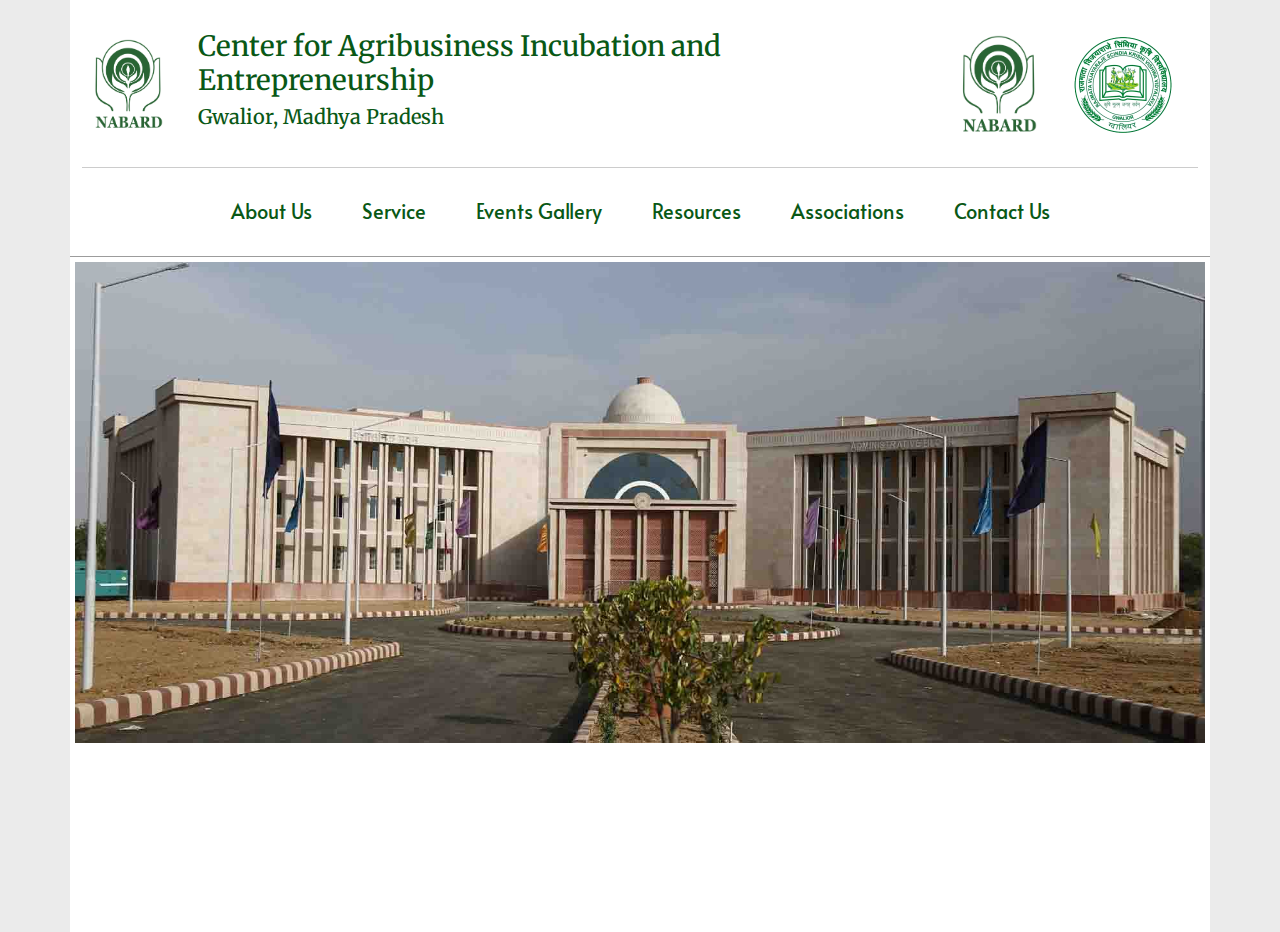
<file: index.html>
<!DOCTYPE html>
<html lang="en">

<head>
    <meta charset="UTF-8">
    <meta http-equiv="X-UA-Compatible" content="IE=edge">
    <meta name="viewport" content="width=device-width, initial-scale=1.0">
    <title>CAIE | Center for Agribusiness Incubation and Entrepreneurship</title>
    <link href="css/mystyles.css" rel="stylesheet" type="text/css">
    <link href="bootstrap/css/bootstrap.min.css" rel="stylesheet">
    <link rel="stylesheet" href="https://pro.fontawesome.com/releases/v5.10.0/css/all.css"
        integrity="sha384-AYmEC3Yw5cVb3ZcuHtOA93w35dYTsvhLPVnYs9eStHfGJvOvKxVfELGroGkvsg+p" crossorigin="anonymous" />
</head>

<body>
    <header class="container">
        <div class="logo-heading">
            <section>
                <div class="logo">
                    <a href="index.html"><img src="Image/NABARD.png"></a>
                </div>
                <div class="heading">
                    <h3>Center for Agribusiness Incubation and Entrepreneurship</h3>
                    <h5>Gwalior, Madhya Pradesh</h5>
                </div>
            </section>
            <section>
                <div class="logo">
                    <img src="Image/NABARD.png" alt="NABARD">
                </div>
                <div class="logo">
                    <img src="Image/rvskvv.png" alt="RVSKVV">
                </div>
            </section>
        </div>
        <nav class="navbar navbar-expand-lg">
            <button class="navbar-toggler" type="button" data-bs-toggle="collapse" data-bs-target="#navbarNavAltMarkup"
                aria-controls="navbarNavAltMarkup" aria-expanded="false" aria-label="Toggle navigation">
                <i class="fas fa-bars"></i>
            </button>
            <div class="collapse navbar-collapse" id="navbarNavAltMarkup">
                <div class="navbar-nav">
                    <a class="nav-links" href="about.html">About Us</a>
                    <a class="nav-links" href="service.html">Service</a>
                    <a class="nav-links" href="events-gallery.html">Events Gallery</a>
                    <a class="nav-links" href="resources.html">Resources</a>
                    <a class="nav-links" href="associations.html">Associations</a>
                    <a class="nav-links" href="contact-us.html">Contact Us</a>
                </div>
            </div>
        </nav>
    </header>
    <main class="container">
        <div class="image-holder">
            <img src="Image/university.jpg" width="100%" height="auto">
        </div>
    </main>

    <script src="https://code.jquery.com/jquery-3.6.0.min.js"
        integrity="sha256-/xUj+3OJU5yExlq6GSYGSHk7tPXikynS7ogEvDej/m4=" crossorigin="anonymous"></script>
    <script src="js/main.js"></script>
    <script src="bootstrap/js/bootstrap.min.js"></script>
</body>

</html>
</file>
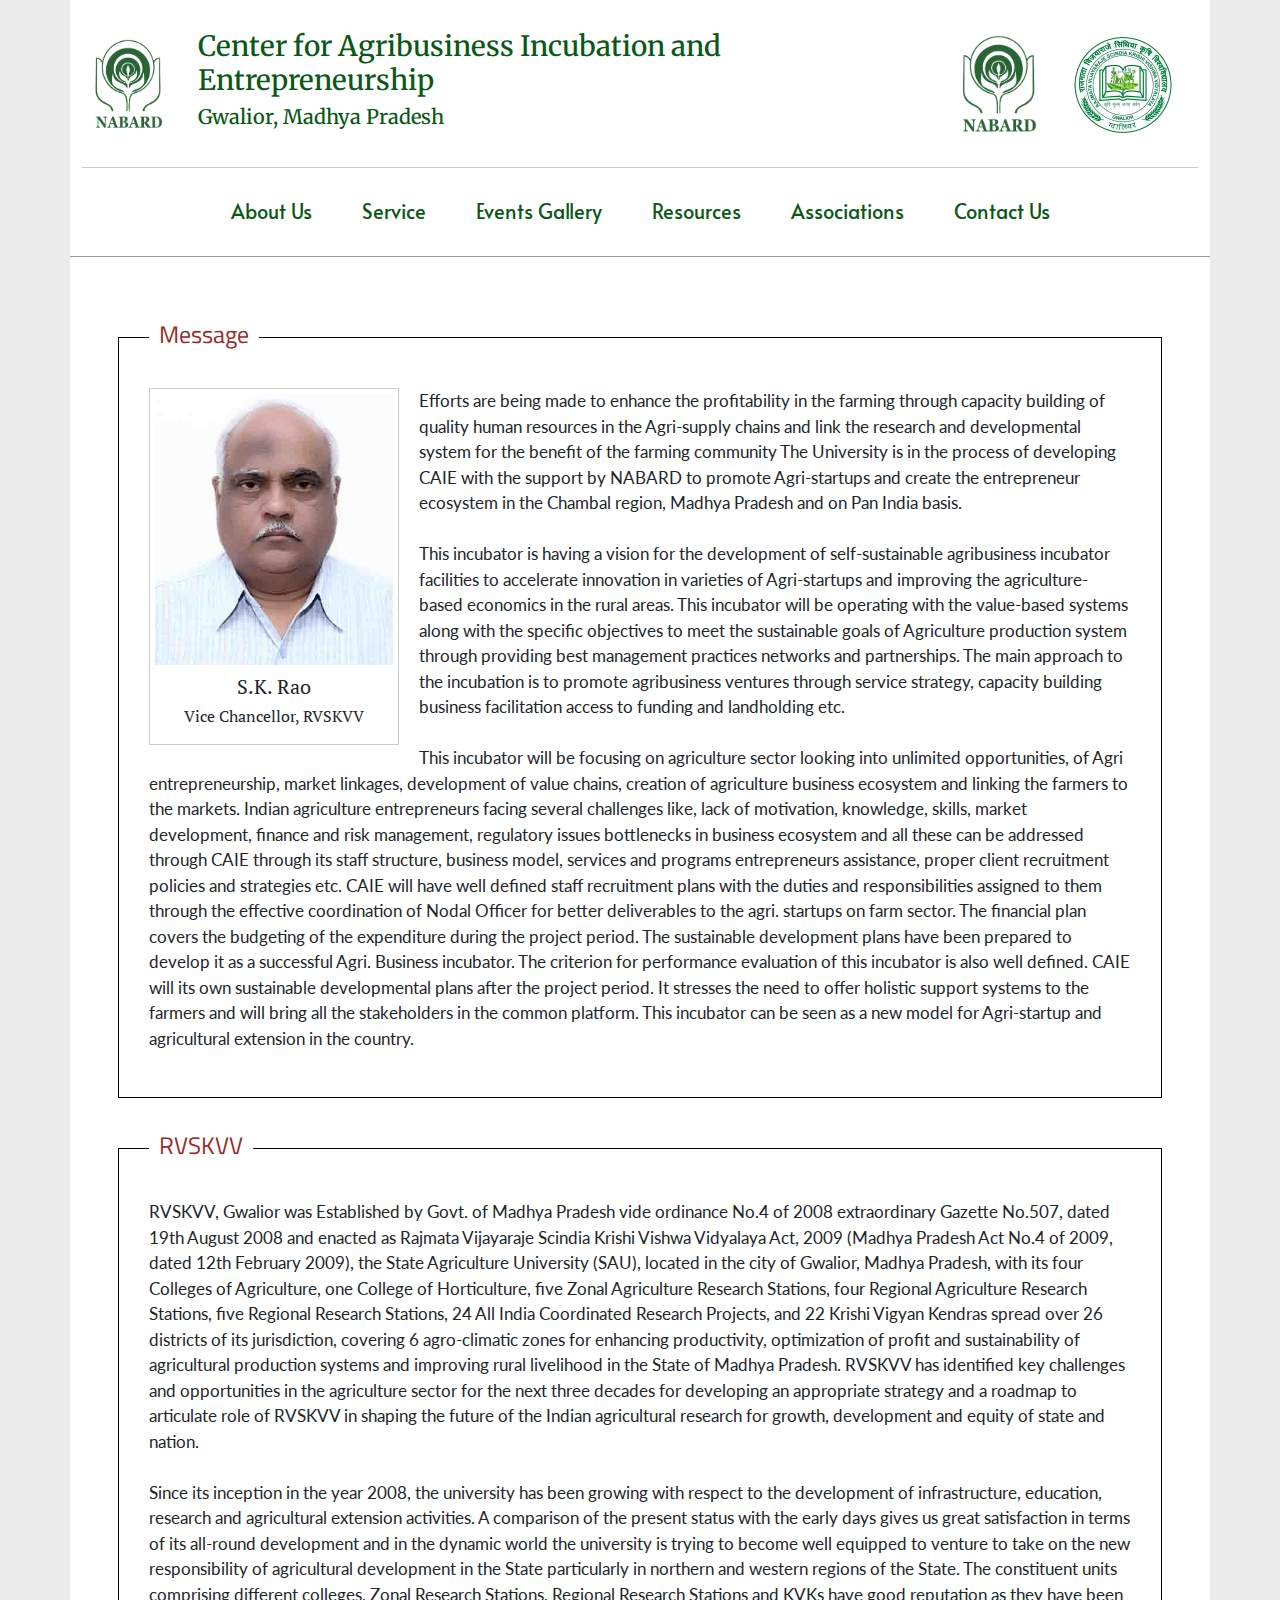
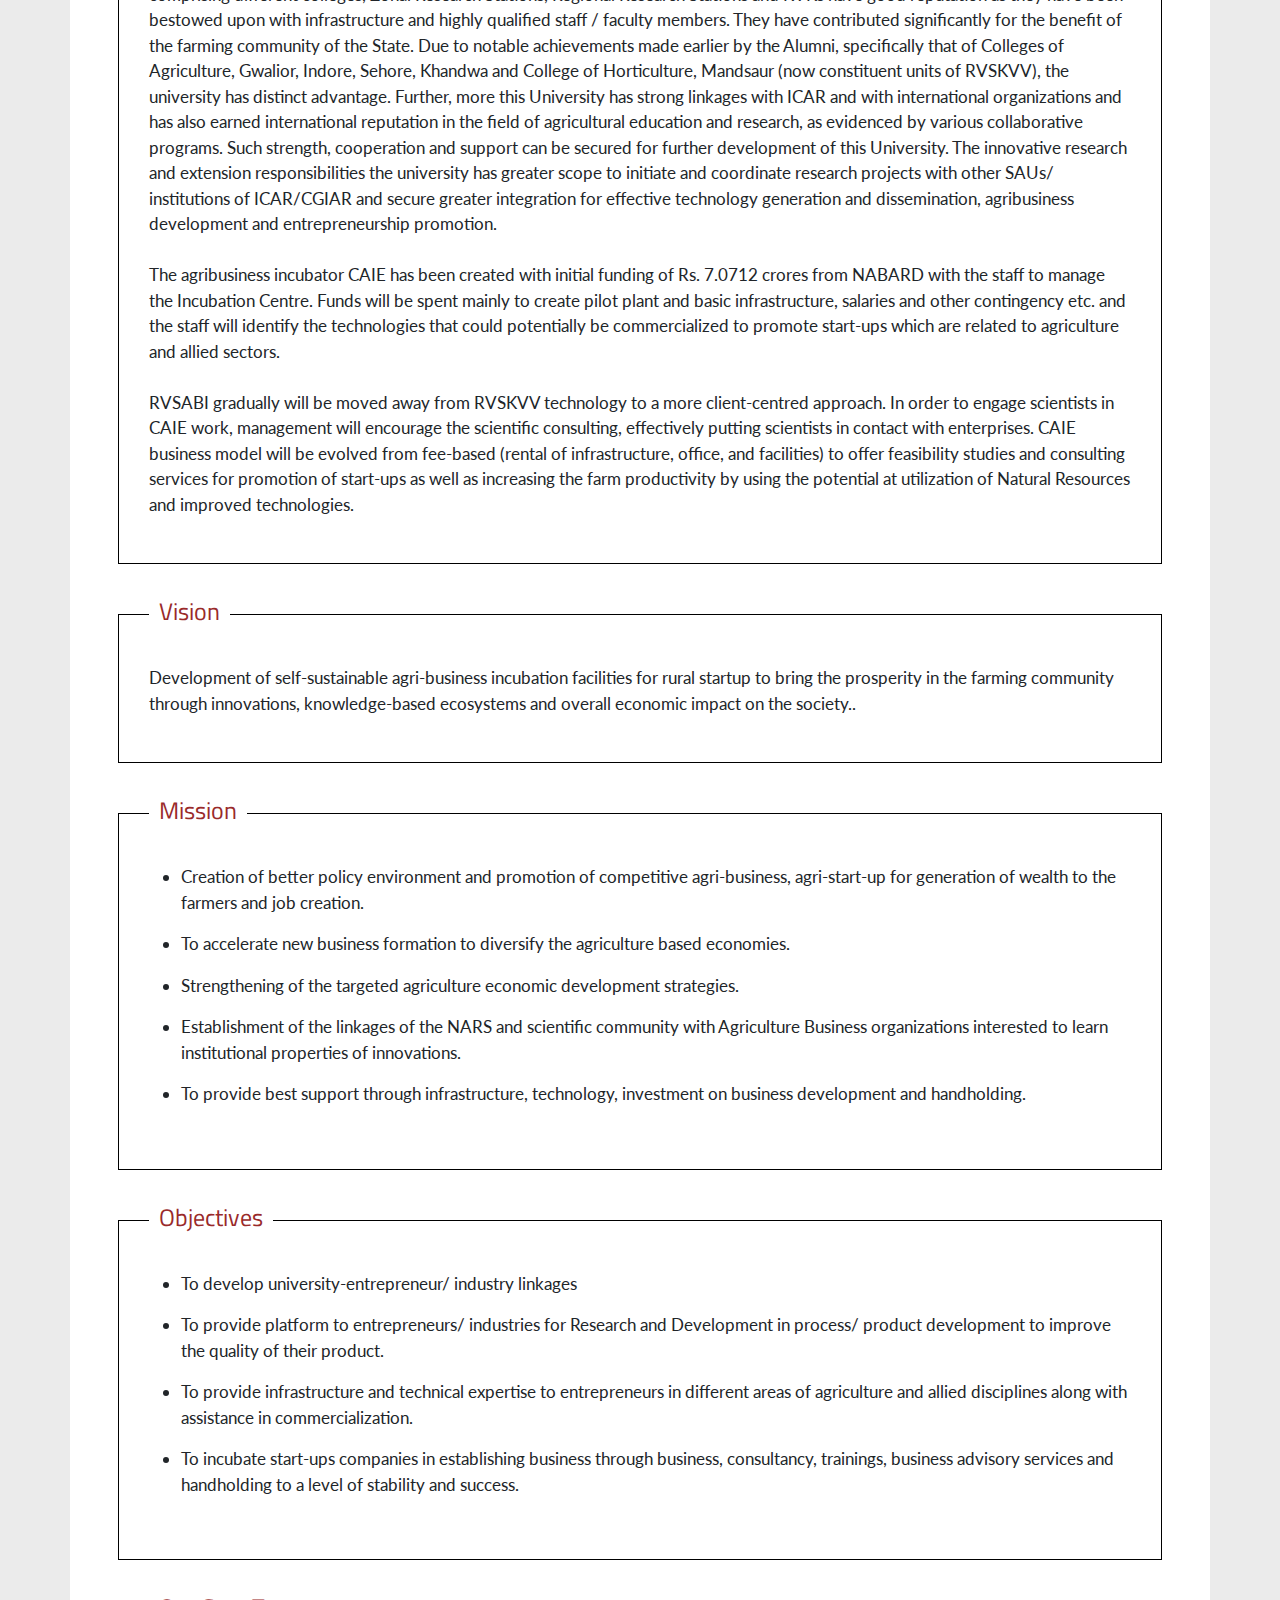
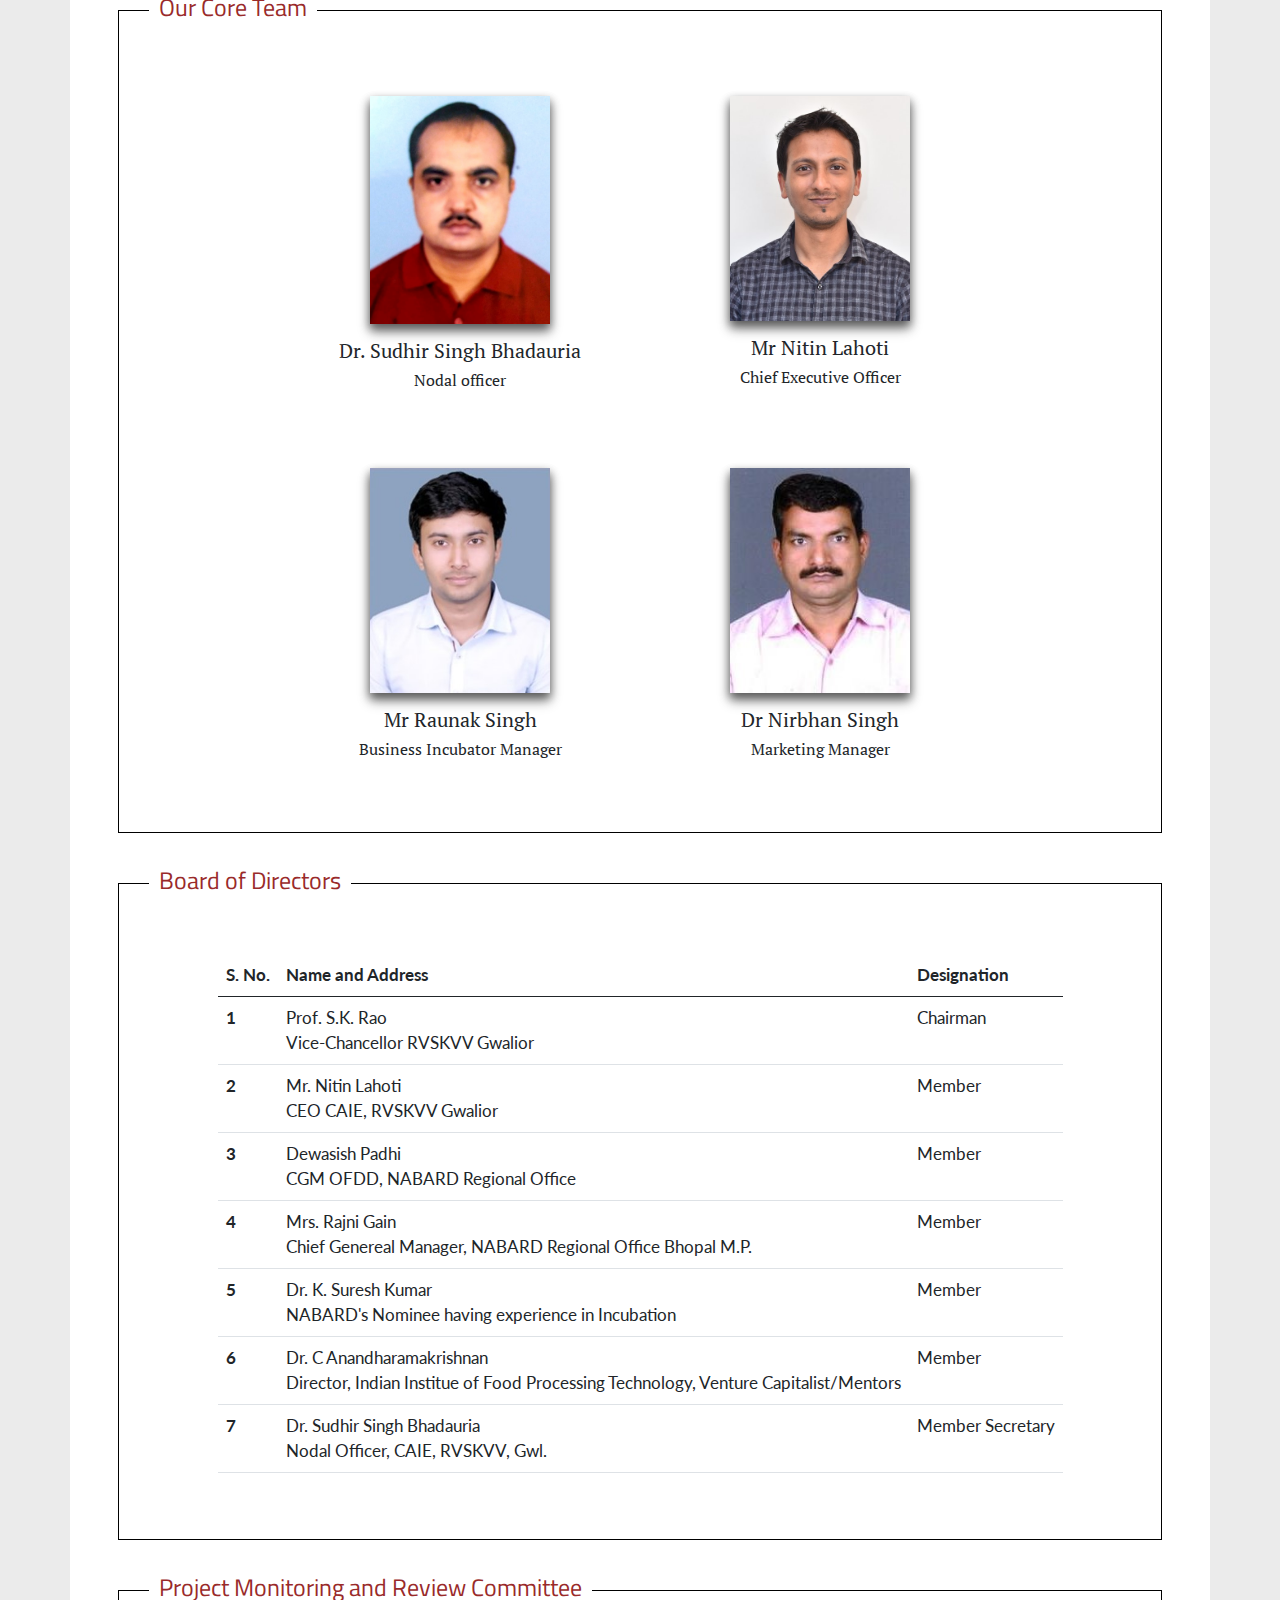
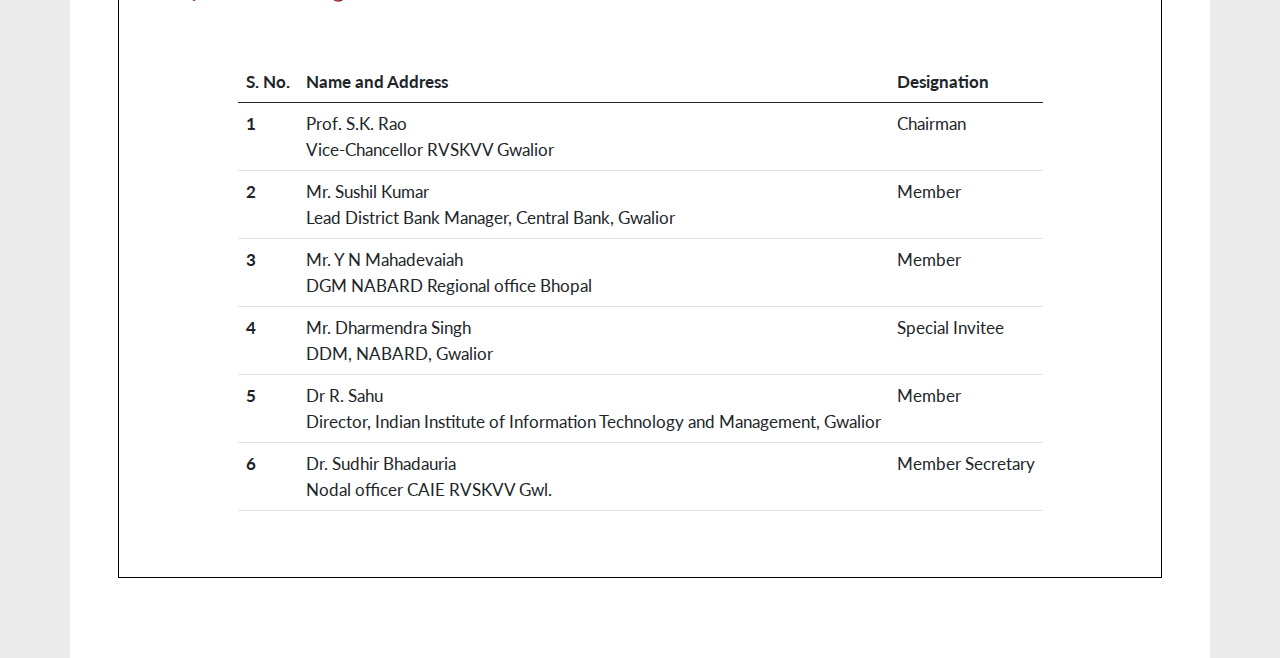
<file: about.html>
<!DOCTYPE html>
<html lang="en">

<head>
    <meta charset="UTF-8">
    <meta http-equiv="X-UA-Compatible" content="IE=edge">
    <meta name="viewport" content="width=device-width, initial-scale=1.0">
    <title>CAIE | About Us</title>
    <link href="css/mystyles.css" rel="stylesheet" type="text/css">
    <link href="css/common.css" rel="stylesheet">
    <link href="css/about.css" rel="stylesheet">
    <link href="bootstrap/css/bootstrap.min.css" rel="stylesheet">
    <link rel="stylesheet" href="https://pro.fontawesome.com/releases/v5.10.0/css/all.css"
        integrity="sha384-AYmEC3Yw5cVb3ZcuHtOA93w35dYTsvhLPVnYs9eStHfGJvOvKxVfELGroGkvsg+p" crossorigin="anonymous" />
</head>

<body>
    <header class="container">
        <div class="logo-heading">
            <section>
                <div class="logo">
                    <a href="index.html"><img src="Image/NABARD.png"></a>
                </div>
                <div class="heading">
                    <h3>Center for Agribusiness Incubation and Entrepreneurship</h3>
                    <h5>Gwalior, Madhya Pradesh</h5>
                </div>
            </section>
            <section>
                <div class="logo">
                    <img src="Image/NABARD.png" alt="NABARD">
                </div>
                <div class="logo">
                    <img src="Image/rvskvv.png" alt="RVSKVV">
                </div>
            </section>
        </div>
        <nav class="navbar navbar-expand-lg">
            <button class="navbar-toggler" type="button" data-bs-toggle="collapse" data-bs-target="#navbarNavAltMarkup"
                aria-controls="navbarNavAltMarkup" aria-expanded="false" aria-label="Toggle navigation">
                <i class="fas fa-bars"></i>
            </button>
            <div class="collapse navbar-collapse" id="navbarNavAltMarkup">
                <div class="navbar-nav">
                    <a class="nav-links" href="about.html">About Us</a>
                    <a class="nav-links" href="service.html">Service</a>
                    <a class="nav-links" href="events-gallery.html">Events Gallery</a>
                    <a class="nav-links" href="resources.html">Resources</a>
                    <a class="nav-links" href="associations.html">Associations</a>
                    <a class="nav-links" href="contact-us.html">Contact Us</a>
                </div>
            </div>
        </nav>
    </header>
    <main class="container">
        <div class="message common-style">
            <h4>Message</h4>
            <div class="image-card">
                <div class="image">
                    <img src="Image/VC_Photo.jpg" width="100%" height="auto">
                </div>
                <div class="image-content">
                    <h5>S.K. Rao</h5>
                    <h6>Vice Chancellor, RVSKVV</h6>
                </div>
            </div>
            <div class="content">
                <p>Efforts are being made to enhance the profitability in the farming through capacity building of
                    quality human resources in the Agri-supply chains and link the research and developmental system for
                    the benefit of the farming community The University is in the process of developing CAIE with the
                    support by NABARD to promote Agri-startups and create the entrepreneur ecosystem in the Chambal
                    region, Madhya Pradesh and on Pan India basis.<br><br>
                    This incubator is having a vision for the development of self-sustainable agribusiness incubator
                    facilities to accelerate innovation in varieties of Agri-startups and improving the
                    agriculture-based economics in the rural areas. This incubator will be operating with the
                    value-based systems along with the specific objectives to meet the sustainable goals of Agriculture
                    production system through providing best management practices networks and partnerships. The main
                    approach to the incubation is to promote agribusiness ventures through service strategy, capacity
                    building business facilitation access to funding and landholding etc.<br><br>
                    This incubator will be focusing on agriculture sector looking into unlimited opportunities, of Agri
                    entrepreneurship, market linkages, development of value chains, creation of agriculture business
                    ecosystem and linking the farmers to the markets. Indian agriculture entrepreneurs facing several
                    challenges like, lack of motivation, knowledge, skills, market development, finance and risk
                    management, regulatory issues bottlenecks in business ecosystem and all these can be addressed
                    through CAIE through its staff structure, business model, services and programs entrepreneurs
                    assistance, proper client recruitment policies and strategies etc. CAIE will have well defined staff
                    recruitment plans with the duties and responsibilities assigned to them through the effective
                    coordination of Nodal Officer for better deliverables to the agri. startups on farm sector. The
                    financial plan covers the budgeting of the expenditure during the project period. The sustainable
                    development plans have been prepared to develop it as a successful Agri. Business incubator. The
                    criterion for performance evaluation of this incubator is also well defined. CAIE will its own
                    sustainable developmental plans after the project period. It stresses the need to offer holistic
                    support systems to the farmers and will bring all the stakeholders in the common platform. This
                    incubator can be seen as a new model for Agri-startup and agricultural extension in the country.
                </p>
            </div>
        </div>
        <div class="common-style">
            <h4>RVSKVV</h4>
            <p>RVSKVV, Gwalior was Established by Govt. of Madhya Pradesh vide ordinance No.4 of 2008 extraordinary
                Gazette No.507, dated 19th August 2008 and enacted as Rajmata Vijayaraje Scindia Krishi Vishwa Vidyalaya
                Act, 2009 (Madhya Pradesh Act No.4 of 2009, dated 12th February 2009), the State Agriculture University
                (SAU), located in the city of Gwalior, Madhya Pradesh, with its four Colleges of Agriculture, one
                College of Horticulture, five Zonal Agriculture Research Stations, four Regional Agriculture Research
                Stations, five Regional Research Stations, 24 All India Coordinated Research Projects, and 22 Krishi
                Vigyan Kendras spread over 26 districts of its jurisdiction, covering 6 agro-climatic zones for
                enhancing productivity, optimization of profit and sustainability of agricultural production systems and
                improving rural livelihood in the State of Madhya Pradesh. RVSKVV has identified key challenges and
                opportunities in the agriculture sector for the next three decades for developing an appropriate
                strategy and a roadmap to articulate role of RVSKVV in shaping the future of the Indian agricultural
                research for growth, development and equity of state and nation.<br><br>
                Since its inception in the year 2008, the university has been growing with respect to the development of
                infrastructure, education, research and agricultural extension activities. A comparison of the present
                status with the early days gives us great satisfaction in terms of its all-round development and in the
                dynamic world the university is trying to become well equipped to venture to take on the new
                responsibility of agricultural development in the State particularly in northern and western regions of
                the State. The constituent units comprising different colleges, Zonal Research Stations, Regional
                Research Stations and KVKs have good reputation as they have been bestowed upon with infrastructure and
                highly qualified staff / faculty members. They have contributed significantly for the benefit of the
                farming community of the State. Due to notable achievements made earlier by the Alumni, specifically
                that of Colleges of Agriculture, Gwalior, Indore, Sehore, Khandwa and College of Horticulture, Mandsaur
                (now constituent units of RVSKVV), the university has distinct advantage. Further, more this University
                has strong linkages with ICAR and with international organizations and has also earned international
                reputation in the field of agricultural education and research, as evidenced by various collaborative
                programs. Such strength, cooperation and support can be secured for further development of this
                University. The innovative research and extension responsibilities the university has greater scope to
                initiate and coordinate research projects with other SAUs/ institutions of ICAR/CGIAR and secure greater
                integration for effective technology generation and dissemination, agribusiness development and
                entrepreneurship promotion.<Br><br>
                The agribusiness incubator CAIE has been created with initial funding of Rs. 7.0712 crores from NABARD
                with the staff to manage the Incubation Centre. Funds will be spent mainly to create pilot plant and
                basic infrastructure, salaries and other contingency etc. and the staff will identify the technologies
                that could potentially be commercialized to promote start-ups which are related to agriculture and
                allied sectors.<br><br>
                RVSABI gradually will be moved away from RVSKVV technology to a more client-centred approach. In order
                to engage scientists in CAIE work, management will encourage the scientific consulting, effectively
                putting scientists in contact with enterprises. CAIE business model will be evolved from fee-based
                (rental of infrastructure, office, and facilities) to offer feasibility studies and consulting services
                for promotion of start-ups as well as increasing the farm productivity by using the potential at
                utilization of Natural Resources and improved technologies.
            </p>
        </div>
        <div class="common-style">
            <h4>Vision</h4>
            <p>Development of self-sustainable agri-business incubation facilities for rural startup to bring the
                prosperity in the farming community through innovations, knowledge-based ecosystems and overall economic
                impact on the society..</p>
        </div>
        <div class="common-style">
            <h4>Mission</h4>
            <ul>
                <li>
                    <p>Creation of better policy environment and promotion of competitive agri-business, agri-start-up
                        for generation of wealth to the farmers and job creation.</p>
                </li>
                <li>
                    <p>To accelerate new business formation to diversify the agriculture based economies.</p>
                </li>
                <li>
                    <p>Strengthening of the targeted agriculture economic development strategies.</p>
                </li>
                <li>
                    <p>Establishment of the linkages of the NARS and scientific community with Agriculture Business
                        organizations interested to learn institutional properties of innovations.</p>
                </li>
                <li>
                    <p>To provide best support through infrastructure, technology, investment on business development
                        and handholding.</p>
                </li>
            </ul>
        </div>
        <div class="common-style">
            <h4>Objectives</h4>
            <ul>
                <li>
                    <p>To develop university-entrepreneur/ industry linkages</p>
                </li>
                <li>
                    <p>To provide platform to entrepreneurs/ industries for Research and Development in process/ product
                        development to improve the quality of their product.</p>
                </li>
                <li>
                    <p>To provide infrastructure and technical expertise to entrepreneurs in different areas of
                        agriculture and allied disciplines along with assistance in commercialization.</p>
                </li>
                <li>
                    <p>To incubate start-ups companies in establishing business through business, consultancy,
                        trainings, business advisory services and handholding to a level of stability and success.</p>
                </li>
            </ul>
        </div>
        <div class="common-style">
            <h4>Our Core Team</h4>
            <!-- <h3 class="mb-3">Board of Directors/Governing Body</h3> -->
            <div class="main-core-team">
                <div class="core-team">
                    <section class="member-image">
                        <img src="Image/Core Team Pictures/SSB.png">
                    </section>
                    <section class="member-description">
                        <h5>Dr. Sudhir Singh Bhadauria</h5>
                        <h6>Nodal officer</h6>
                    </section>
                </div>
                <div class="core-team">
                    <section class="member-image">
                        <img src="Image/Core Team Pictures/NL.JPG">
                    </section>
                    <section class="member-description">
                        <h5>Mr Nitin Lahoti</h5>
                        <h6>Chief Executive Officer</h6>
                    </section>
                </div>
                <div class="w-100"> </div>
                <div class="core-team">
                    <section class="member-image">
                        <img src="Image/Core Team Pictures/RS.jpg">
                    </section>
                    <section class="member-description">
                        <h5>Mr Raunak Singh</h5>
                        <h6>Business Incubator Manager</h6>
                    </section>
                </div>
                <div class="core-team">
                    <section class="member-image">
                        <img src="Image/Core Team Pictures/NS.jpg">
                    </section>
                    <section class="member-description">
                        <h5>Dr Nirbhan Singh</h5>
                        <h6>Marketing Manager</h6>
                    </section>
                </div>
            </div>
        </div>
        <div class="common-style">
            <h4>Board of Directors</h4>
            <!-- <h3 class="mt-5 mb-3">General Body</h3> -->
            <div style="padding: 20px 5vw;">
                <table class="table">
                    <thead>
                        <tr>
                            <th scope="col">S. No.</th>
                            <th scope="col">Name and Address</th>
                            <th scope="col">Designation</th>
                        </tr>
                    </thead>
                    <tbody>
                        <tr>
                            <th scope="row">1</th>
                            <td>Prof. S.K. Rao<br>Vice-Chancellor RVSKVV Gwalior
                            </td>
                            <td>Chairman</td>
                        </tr>
                        <tr>
                            <th scope="row">2</th>
                            <td>Mr. Nitin Lahoti<br>CEO CAIE, RVSKVV Gwalior</td>
                            <td>Member</td>
                        </tr>
                        <tr>
                            <th scope="row">3</th>
                            <td>Dewasish Padhi<br> CGM OFDD, NABARD Regional Office</td>
                            <td>Member</td>
                        </tr>
                        <tr>
                            <th scope="row">4</th>
                            <td>Mrs. Rajni Gain<br>Chief Genereal Manager, NABARD Regional Office Bhopal M.P.
                            </td>
                            <td>Member</td>
                        </tr>
                        <tr>
                            <th scope="row">5</th>
                            <td>Dr. K. Suresh Kumar<br>
                                NABARD's Nominee having experience in Incubation
                            </td>
                            <td>Member</td>
                        </tr>
                        <tr>
                            <th scope="row">6</th>
                            <td>Dr. C Anandharamakrishnan<br>
                                Director, Indian Institue of Food Processing Technology, Venture Capitalist/Mentors
                            </td>
                            <td>Member</td>
                        </tr>
                        <tr>
                            <th scope="row">7</th>
                            <td>Dr. Sudhir Singh Bhadauria<br>Nodal Officer, CAIE, RVSKVV, Gwl.
                            </td>
                            <td>Member Secretary</td>
                        </tr>
                    </tbody>
                </table>
            </div>
        </div>
        <div class="common-style">
            <h4>Project Monitoring and Review Committee</h4>
            <div style="padding: 20px 5vw;">
                <table class="table">
                    <thead>
                        <tr>
                            <th scope="col">S. No.</th>
                            <th scope="col">Name and Address</th>
                            <th scope="col">Designation</th>
                        </tr>
                    </thead>
                    <tbody>
                        <tr>
                            <th scope="row">1</th>
                            <td>Prof. S.K. Rao<br>Vice-Chancellor RVSKVV Gwalior
                            </td>
                            <td>Chairman</td>
                        </tr>
                        <tr>
                            <th scope="row">2</th>
                            <td>Mr. Sushil Kumar<br>
                                Lead District Bank Manager, Central Bank, Gwalior
                            </td>
                            <td>Member</td>
                        </tr>
                        <tr>
                            <th scope="row">3</th>
                            <td>Mr. Y N Mahadevaiah<br>
                                DGM NABARD Regional office Bhopal
                            </td>
                            <td>Member</td>
                        </tr>
                        <tr>
                            <th scope="row">4</th>
                            <td>Mr. Dharmendra Singh<br>
                                DDM, NABARD, Gwalior
                            </td>
                            <td>Special Invitee</td>
                        </tr>
                        <tr>
                            <th scope="row">5</th>
                            <td>Dr R. Sahu<br>
                                Director, Indian Institute of Information Technology and Management, Gwalior
                            </td>
                            <td>Member</td>
                        </tr>
                        <tr>
                            <th scope="row">6</th>
                            <td>Dr. Sudhir Bhadauria<br>
                                Nodal officer CAIE RVSKVV Gwl.
                            </td>
                            <td>Member Secretary</td>
                        </tr>
                    </tbody>
                </table>
            </div>
        </div>
    </main>

    <script src="https://code.jquery.com/jquery-3.6.0.min.js"
        integrity="sha256-/xUj+3OJU5yExlq6GSYGSHk7tPXikynS7ogEvDej/m4=" crossorigin="anonymous"></script>
    <script src="bootstrap/js/bootstrap.min.js"></script>
    <script src="js/main.js"></script>
</body>

</html>
</file>
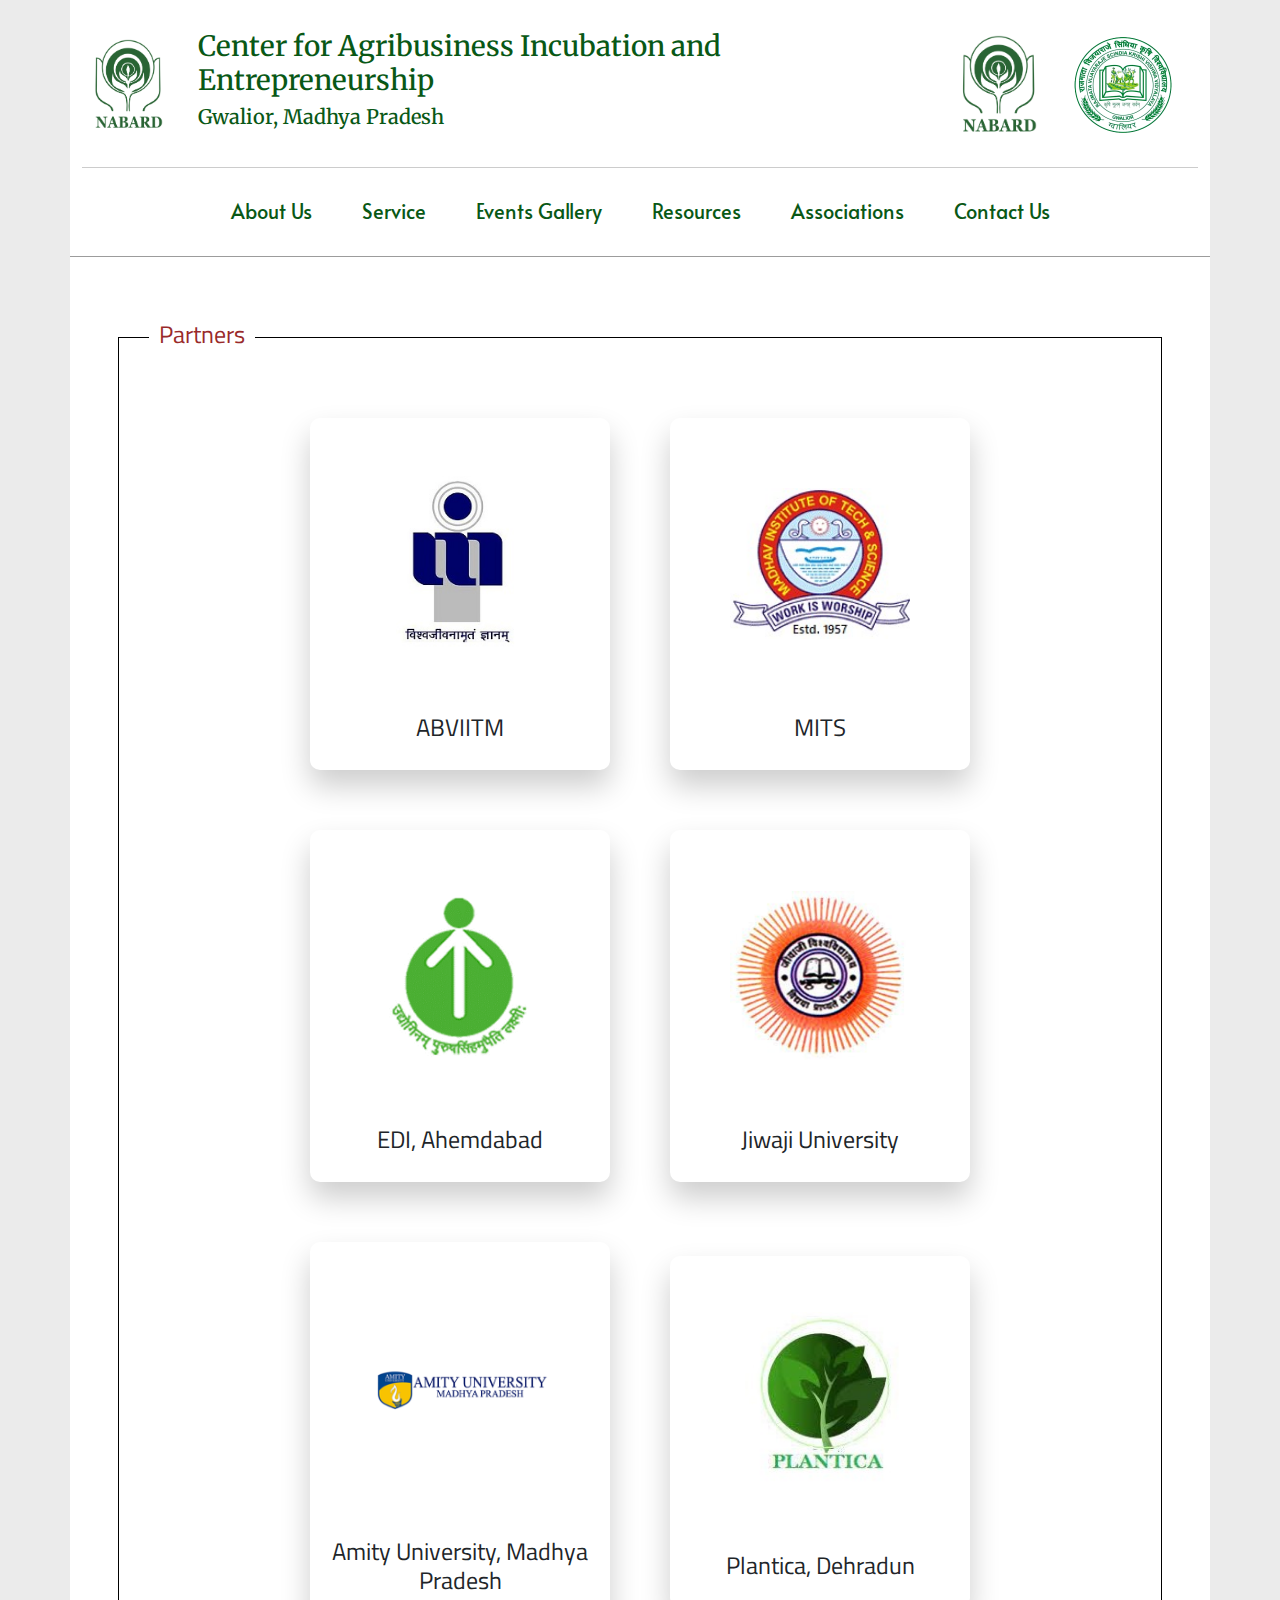
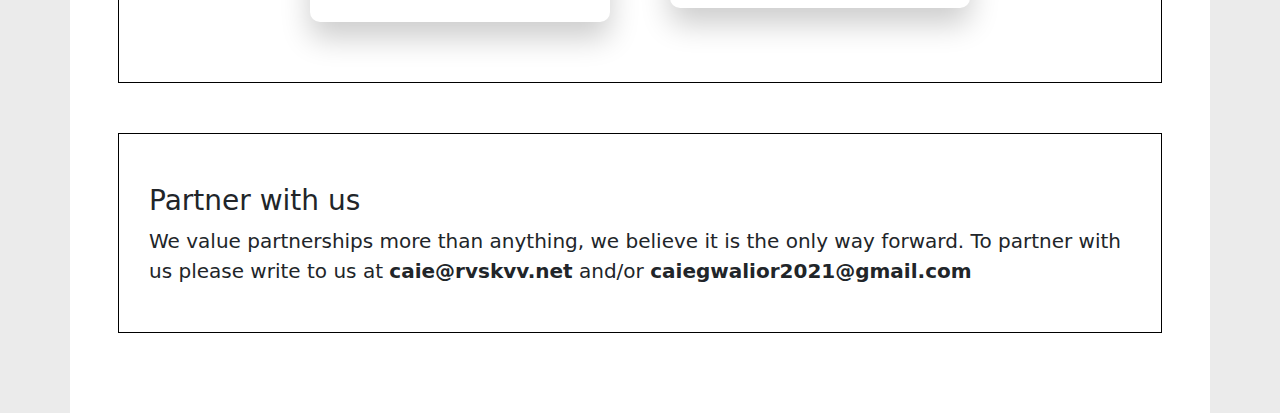
<file: associations.html>
<!DOCTYPE html>
<html lang="en">

<head>
    <meta charset="UTF-8">
    <meta http-equiv="X-UA-Compatible" content="IE=edge">
    <meta name="viewport" content="width=device-width, initial-scale=1.0">
    <title>CAIE | Association</title>
    <link href="css/mystyles.css" rel="stylesheet" type="text/css">
    <link href="css/common.css" rel="stylesheet">
    <link href="bootstrap/css/bootstrap.min.css" rel="stylesheet">
    <link href="css/association.css" rel="stylesheet">
    <link rel="stylesheet" href="https://pro.fontawesome.com/releases/v5.10.0/css/all.css"
        integrity="sha384-AYmEC3Yw5cVb3ZcuHtOA93w35dYTsvhLPVnYs9eStHfGJvOvKxVfELGroGkvsg+p" crossorigin="anonymous" />
</head>

<body>
    <header class="container">
        <div class="logo-heading">
            <section>
                <div class="logo">
                    <a href="index.html"><img src="Image/NABARD.png"></a>
                </div>
                <div class="heading">
                    <h3>Center for Agribusiness Incubation and Entrepreneurship</h3>
                    <h5>Gwalior, Madhya Pradesh</h5>
                </div>
            </section>
            <section>
                <div class="logo">
                    <img src="Image/NABARD.png" alt="NABARD">
                </div>
                <div class="logo">
                    <img src="Image/rvskvv.png" alt="RVSKVV">
                </div>
            </section>
        </div>
        <nav class="navbar navbar-expand-lg">
            <button class="navbar-toggler" type="button" data-bs-toggle="collapse" data-bs-target="#navbarNavAltMarkup"
                aria-controls="navbarNavAltMarkup" aria-expanded="false" aria-label="Toggle navigation">
                <i class="fas fa-bars"></i>
            </button>
            <div class="collapse navbar-collapse" id="navbarNavAltMarkup">
                <div class="navbar-nav">
                    <a class="nav-links" href="about.html">About Us</a>
                    <a class="nav-links" href="service.html">Service</a>
                    <a class="nav-links" href="events-gallery.html">Events Gallery</a>
                    <a class="nav-links" href="resources.html">Resources</a>
                    <a class="nav-links" href="associations.html">Associations</a>
                    <a class="nav-links" href="contact-us.html">Contact Us</a>
                </div>
            </div>
        </nav>
    </header>

    <main class="container">
        <div class="association-container common-style">
            <h4>Partners</h4>
            <div class="image-box">
                <div class="image">
                    <img src="Image/association/img-1.jpeg" alt="">
                </div>
                <div class="content">
                    <h4>ABVIITM</h4>
                </div>
            </div>
            <div class="image-box">
                <div class="image">
                    <img src="Image/association/img-2.jpg" alt="">
                </div>
                <div class="content">
                    <h4>MITS</h4>
                </div>
            </div>
            <div class="image-box">
                <div class="image">
                    <img src="Image/association/img-3.png" alt="">
                </div>
                <div class="content">
                    <h4>EDI, Ahemdabad</h4>
                </div>
            </div>
            <div class="image-box">
                <div class="image">
                    <img src="Image/association/img-4.jpg" alt="">
                </div>
                <div class="content">
                    <h4>Jiwaji University</h4>
                </div>
            </div>
            <div class="image-box">
                <div class="image">
                    <img src="Image/association/img-5.png" alt="">
                </div>
                <div class="content">
                    <h4>Amity University, Madhya Pradesh</h4>
                </div>
            </div>
            <div class="image-box">
                <div class="image">
                    <img src="Image/association/img-6.jpg" alt="">
                </div>
                <div class="content">
                    <h4>Plantica, Dehradun</h4>
                </div>
            </div>
        </div>
        <div class="common-style">
            <blockquote class="blockquote">
                <h3>Partner with us</h3>
                <p>We value partnerships more than anything, we believe it is the only way forward. To partner with us
                    please write to us at <strong>caie@rvskvv.net</strong> and/or
                    <strong>caiegwalior2021@gmail.com</strong>
                </p>
            </blockquote>
        </div>
    </main>

    <script src="https://code.jquery.com/jquery-3.6.0.min.js"
        integrity="sha256-/xUj+3OJU5yExlq6GSYGSHk7tPXikynS7ogEvDej/m4=" crossorigin="anonymous"></script>
    <script src="js/main.js"></script>
    <script src="bootstrap/js/bootstrap.min.js"></script>
</body>

</html>
</file>
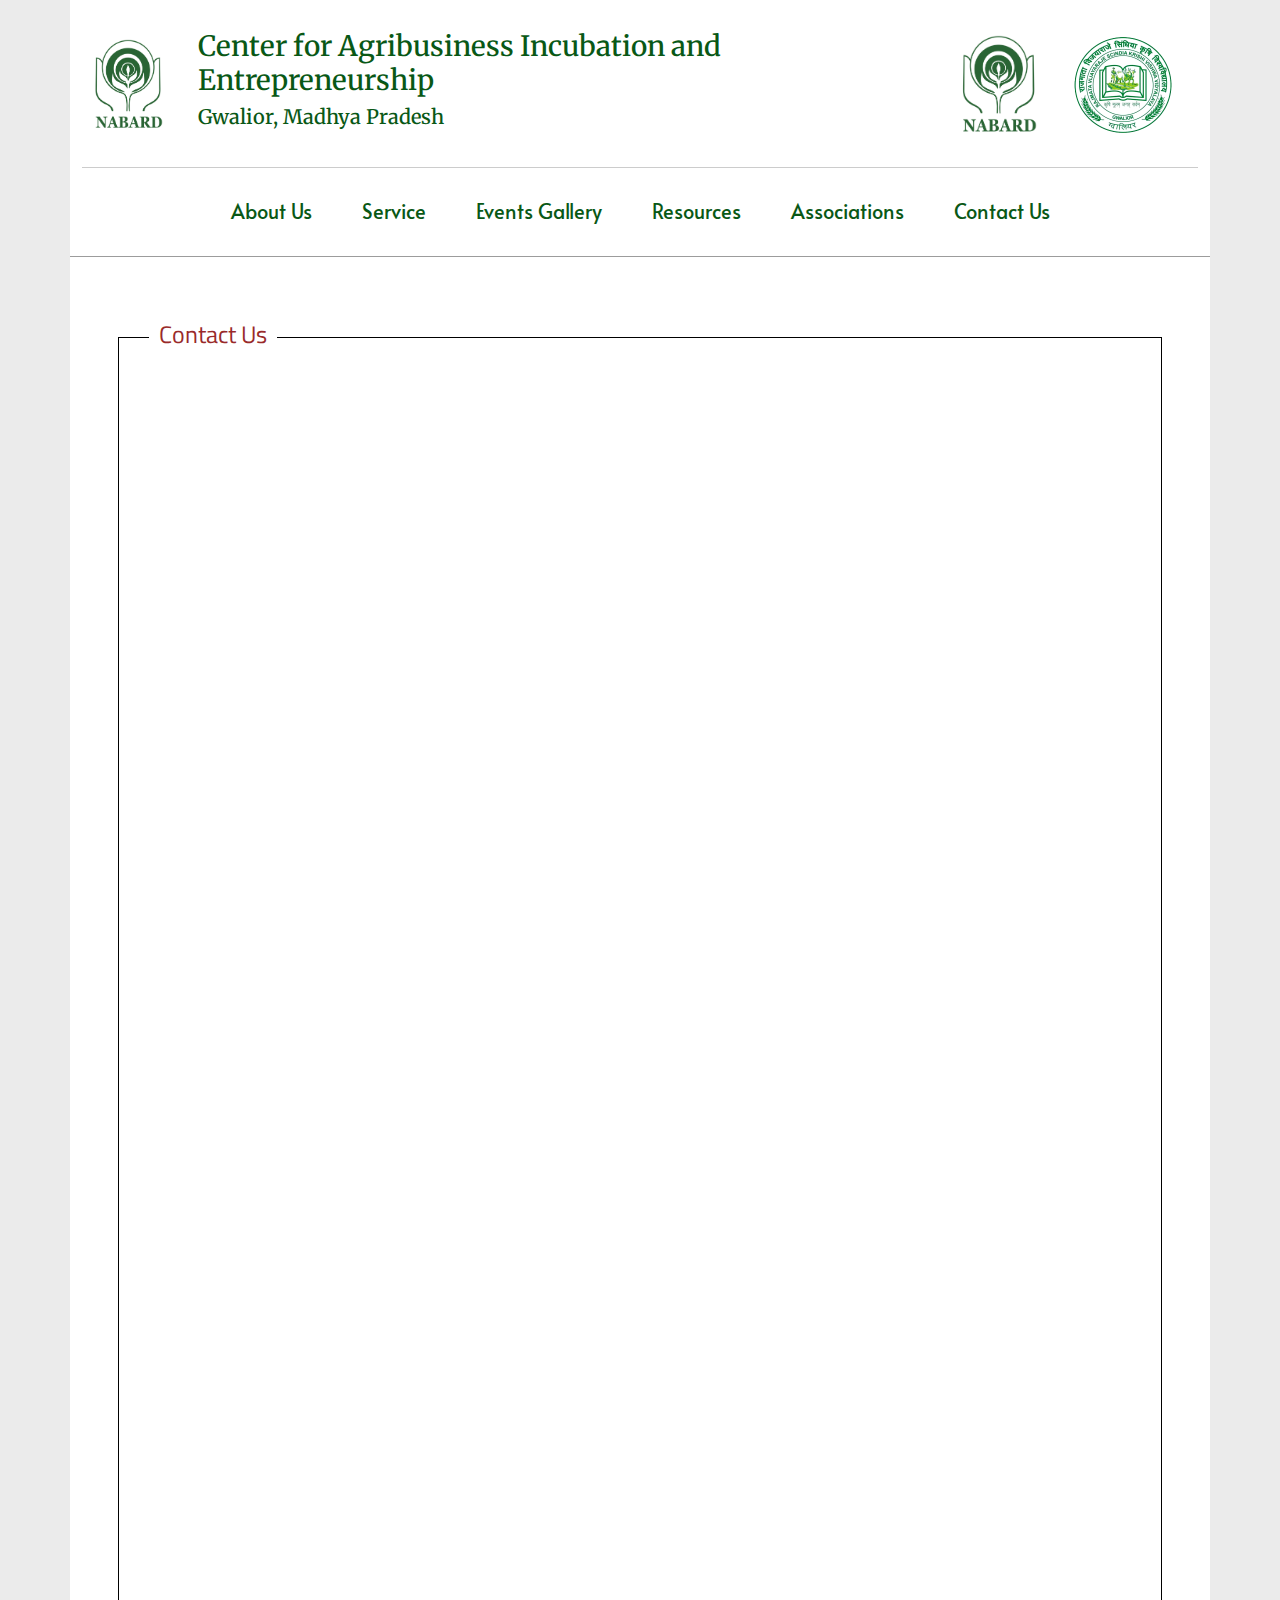
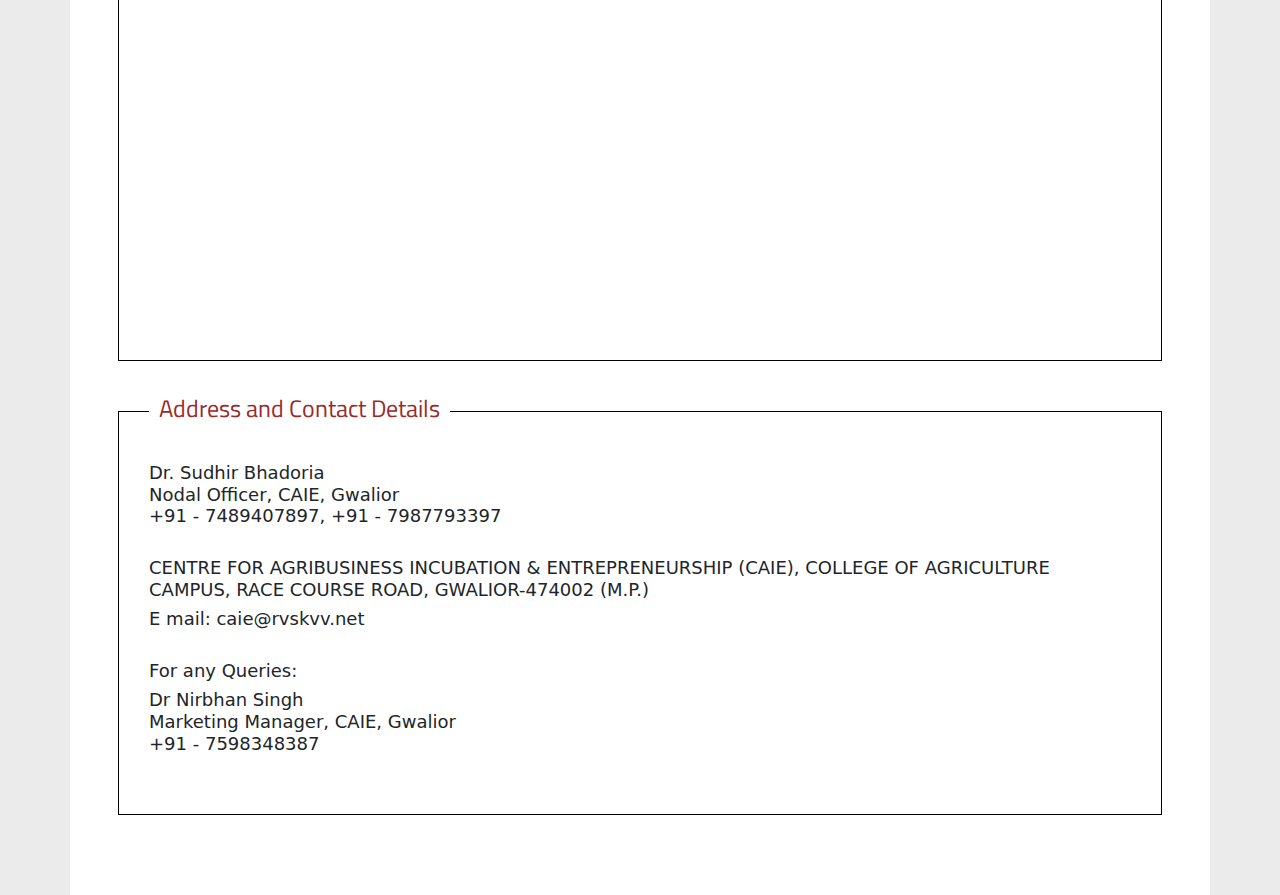
<file: contact-us.html>
<!DOCTYPE html>
<html lang="en">

<head>
    <meta charset="UTF-8">
    <meta http-equiv="X-UA-Compatible" content="IE=edge">
    <meta name="viewport" content="width=device-width, initial-scale=1.0">
    <title>CAIE | Contact Us</title>
    <link href="css/mystyles.css" rel="stylesheet" type="text/css">
    <link href="css/common.css" rel="stylesheet">
    <link href="bootstrap/css/bootstrap.min.css" rel="stylesheet">
    <link href="css/contact.css" rel="stylesheet">
    <link rel="stylesheet" href="https://pro.fontawesome.com/releases/v5.10.0/css/all.css"
        integrity="sha384-AYmEC3Yw5cVb3ZcuHtOA93w35dYTsvhLPVnYs9eStHfGJvOvKxVfELGroGkvsg+p" crossorigin="anonymous" />
</head>

<body>
    <header class="container">
        <div class="logo-heading">
            <section>
                <div class="logo">
                    <a href="index.html"><img src="Image/NABARD.png"></a>
                </div>
                <div class="heading">
                    <h3>Center for Agribusiness Incubation and Entrepreneurship</h3>
                    <h5>Gwalior, Madhya Pradesh</h5>
                </div>
            </section>
            <section>
                <div class="logo">
                    <img src="Image/NABARD.png" alt="NABARD">
                </div>
                <div class="logo">
                    <img src="Image/rvskvv.png" alt="RVSKVV">
                </div>
            </section>
        </div>
        <nav class="navbar navbar-expand-lg">
            <button class="navbar-toggler" type="button" data-bs-toggle="collapse" data-bs-target="#navbarNavAltMarkup"
                aria-controls="navbarNavAltMarkup" aria-expanded="false" aria-label="Toggle navigation">
                <i class="fas fa-bars"></i>
            </button>
            <div class="collapse navbar-collapse" id="navbarNavAltMarkup">
                <div class="navbar-nav">
                    <a class="nav-links" href="about.html">About Us</a>
                    <a class="nav-links" href="service.html">Service</a>
                    <a class="nav-links" href="events-gallery.html">Events Gallery</a>
                    <a class="nav-links" href="resources.html">Resources</a>
                    <a class="nav-links" href="associations.html">Associations</a>
                    <a class="nav-links" href="contact-us.html">Contact Us</a>
                </div>
            </div>
        </nav>
    </header>
    <main class="container">
        <div class="common-style">
            <h4>Contact Us</h4>
            <div class="w-100">
                <iframe
                    src="https://docs.google.com/forms/d/e/1FAIpQLSdErCRvIlmdGEN21dgZH6H64Gm7CNu63p0XBdxJ7keRrJEikQ/viewform?embedded=true"
                    width="100%" height="1535" frameborder="0" marginheight="0" marginwidth="0">Loading…</iframe>
            </div>
        </div>
        <div class="common-style">
            <h4>Address and Contact Details</h4>
            <div class="address">
                <section>
                    <h6>Dr. Sudhir Bhadoria<br>Nodal Officer, CAIE, Gwalior<br>+91 - 7489407897, +91 - 7987793397</h6>
                </section>
                <section>
                    <h6>CENTRE FOR AGRIBUSINESS INCUBATION & ENTREPRENEURSHIP (CAIE), COLLEGE OF AGRICULTURE CAMPUS,
                        RACE COURSE ROAD, GWALIOR-474002 (M.P.)</h6>
                    <h6>E mail: caie@rvskvv.net</h6>
                </section>
                <section>
                    <h6>For any Queries:</h6>
                    <h6>Dr Nirbhan Singh<br>
                        Marketing Manager, CAIE, Gwalior<br>
                        +91 - 7598348387
                    </h6>
                </section>
            </div>
        </div>
    </main>

    <script src="https://code.jquery.com/jquery-3.6.0.min.js"
        integrity="sha256-/xUj+3OJU5yExlq6GSYGSHk7tPXikynS7ogEvDej/m4=" crossorigin="anonymous"></script>
    <script src="js/main.js"></script>
    <script src="bootstrap/js/bootstrap.min.js"></script>
</body>

</html>
</file>
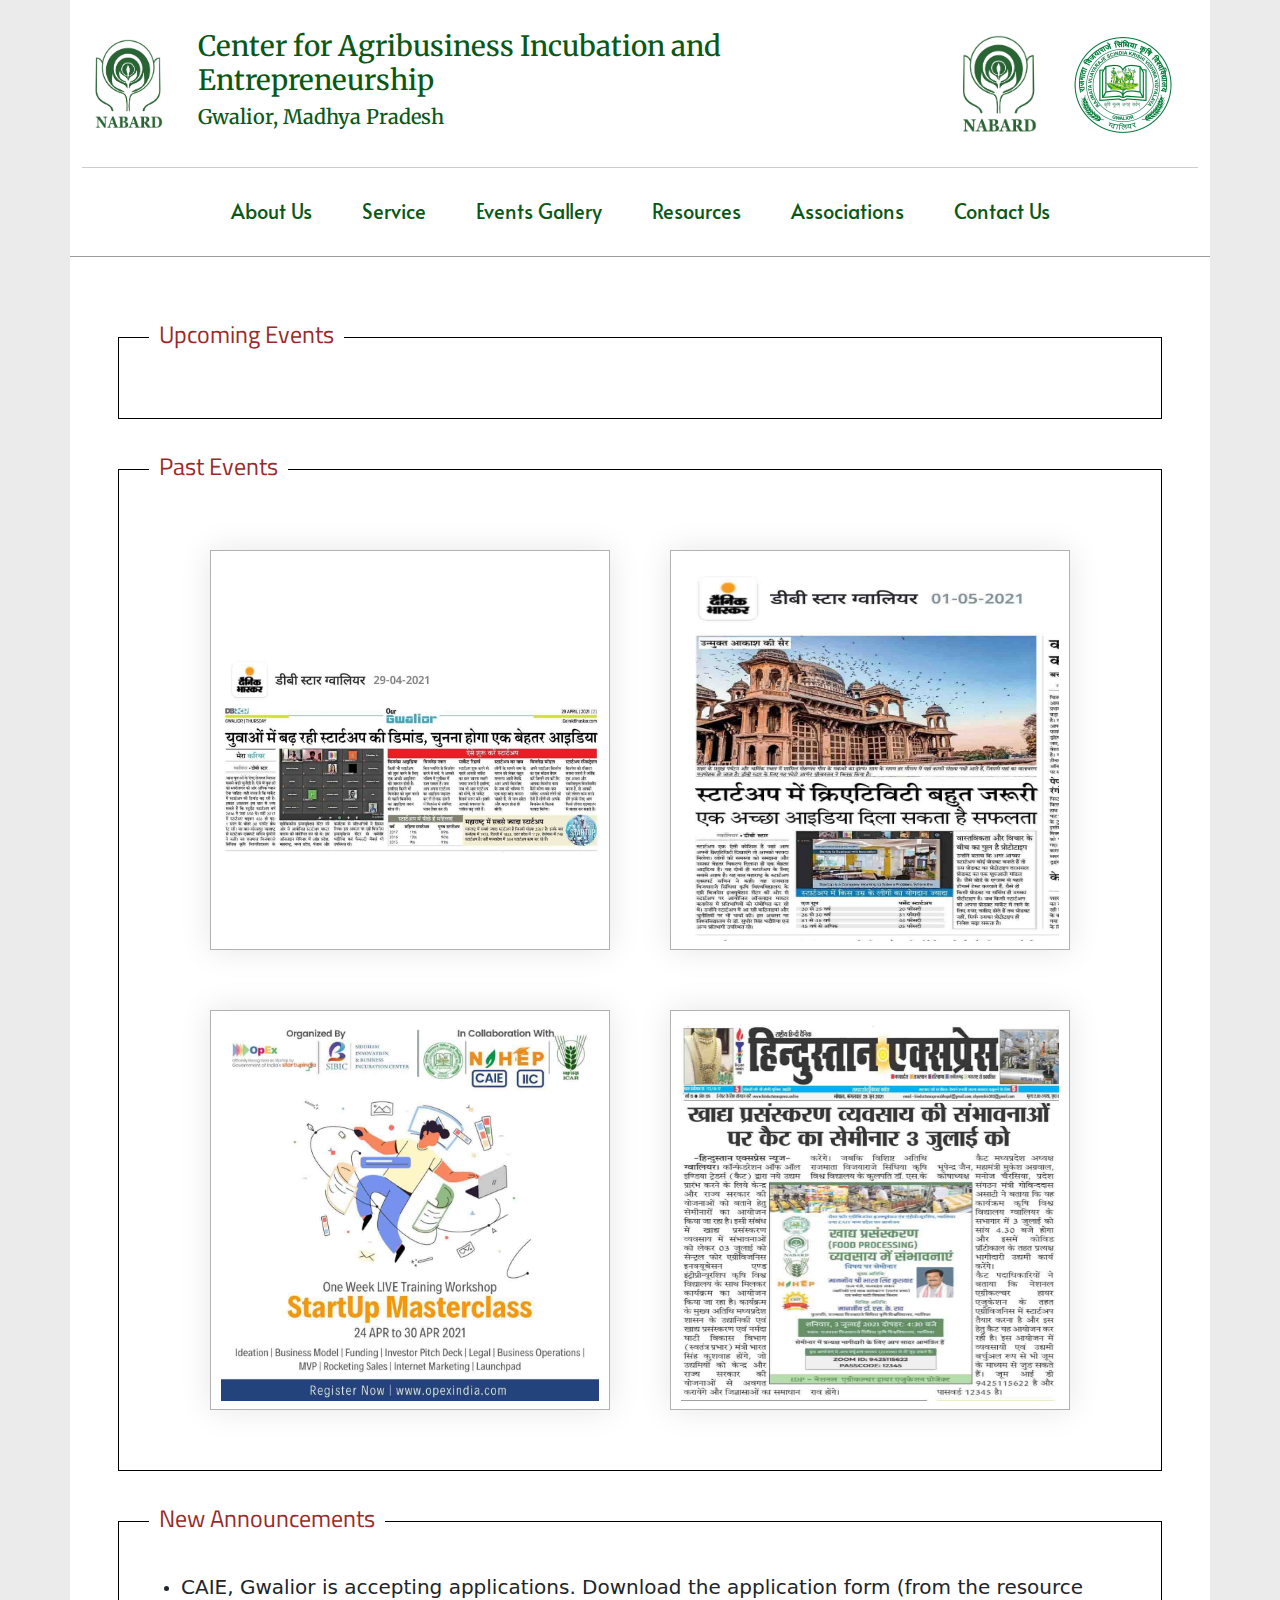
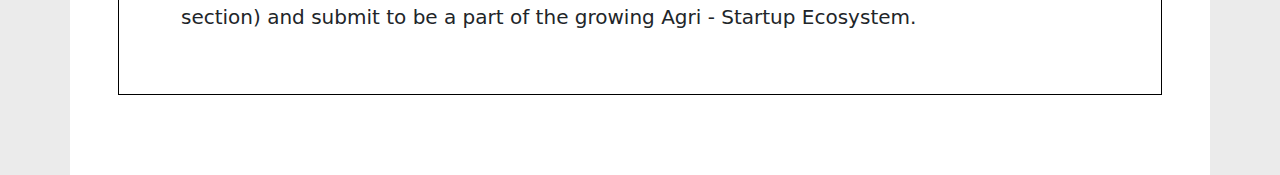
<file: events-gallery.html>
<!DOCTYPE html>
<html lang="en">

<head>
    <meta charset="UTF-8">
    <meta http-equiv="X-UA-Compatible" content="IE=edge">
    <meta name="viewport" content="width=device-width, initial-scale=1.0">
    <title>CAIE | Events Gallery</title>
    <link href="css/mystyles.css" rel="stylesheet" type="text/css">
    <link href="css/common.css" rel="stylesheet">
    <link href="bootstrap/css/bootstrap.min.css" rel="stylesheet">
    <link href="css/image-gallery.css" rel="stylesheet">
    <link rel="stylesheet" href="https://pro.fontawesome.com/releases/v5.10.0/css/all.css"
        integrity="sha384-AYmEC3Yw5cVb3ZcuHtOA93w35dYTsvhLPVnYs9eStHfGJvOvKxVfELGroGkvsg+p" crossorigin="anonymous" />
</head>

<body>
    <header class="container">
        <div class="logo-heading">
            <section>
                <div class="logo">
                    <a href="index.html"><img src="Image/NABARD.png"></a>
                </div>
                <div class="heading">
                    <h3>Center for Agribusiness Incubation and Entrepreneurship</h3>
                    <h5>Gwalior, Madhya Pradesh</h5>
                </div>
            </section>
            <section>
                <div class="logo">
                    <img src="Image/NABARD.png" alt="NABARD">
                </div>
                <div class="logo">
                    <img src="Image/rvskvv.png" alt="RVSKVV">
                </div>
            </section>
        </div>
        <nav class="navbar navbar-expand-lg">
            <button class="navbar-toggler" type="button" data-bs-toggle="collapse" data-bs-target="#navbarNavAltMarkup"
                aria-controls="navbarNavAltMarkup" aria-expanded="false" aria-label="Toggle navigation">
                <i class="fas fa-bars"></i>
            </button>
            <div class="collapse navbar-collapse" id="navbarNavAltMarkup">
                <div class="navbar-nav">
                    <a class="nav-links" href="about.html">About Us</a>
                    <a class="nav-links" href="service.html">Service</a>
                    <a class="nav-links" href="events-gallery.html">Events Gallery</a>
                    <a class="nav-links" href="resources.html">Resources</a>
                    <a class="nav-links" href="associations.html">Associations</a>
                    <a class="nav-links" href="contact-us.html">Contact Us</a>
                </div>
            </div>
        </nav>
    </header>

    <main class="container">
        <div class="common-style">
            <h4>Upcoming Events</h4>
            <div></div>
        </div>
        <div class="common-style">
            <h4>Past Events</h4>
            <div class="image-holder">
                <section class="image-box">
                    <img src="Image/events-gallery/event-1.jpg" width="100%" height="auto">
                </section>
                <section class="image-box">
                    <img src="Image/events-gallery/event-2.jpg" width="100%" height="auto">
                </section>
                <section class="image-box">
                    <img src="Image/events-gallery/event-3.jpg" width="100%" height="auto">
                </section>
                <section class="image-box">
                    <img src="Image/events-gallery/event-4.jpg" width="100%" height="auto">
                </section>
            </div>
        </div>
        <div class="common-style">
            <h4>New Announcements</h4>
            <ul>
                <li>
                    <blockquote class="blockquote">
                        <p>CAIE, Gwalior is accepting applications. Download the application form (from the resource
                            section)
                            and submit to be a part of the growing Agri - Startup Ecosystem.</p>
                    </blockquote>
                </li>
            </ul>
        </div>
    </main>
    <script src="https://code.jquery.com/jquery-3.6.0.min.js"
        integrity="sha256-/xUj+3OJU5yExlq6GSYGSHk7tPXikynS7ogEvDej/m4=" crossorigin="anonymous"></script>
    <script src="js/main.js"></script>
    <script src="bootstrap/js/bootstrap.min.js"></script>
</body>

</html>
</file>
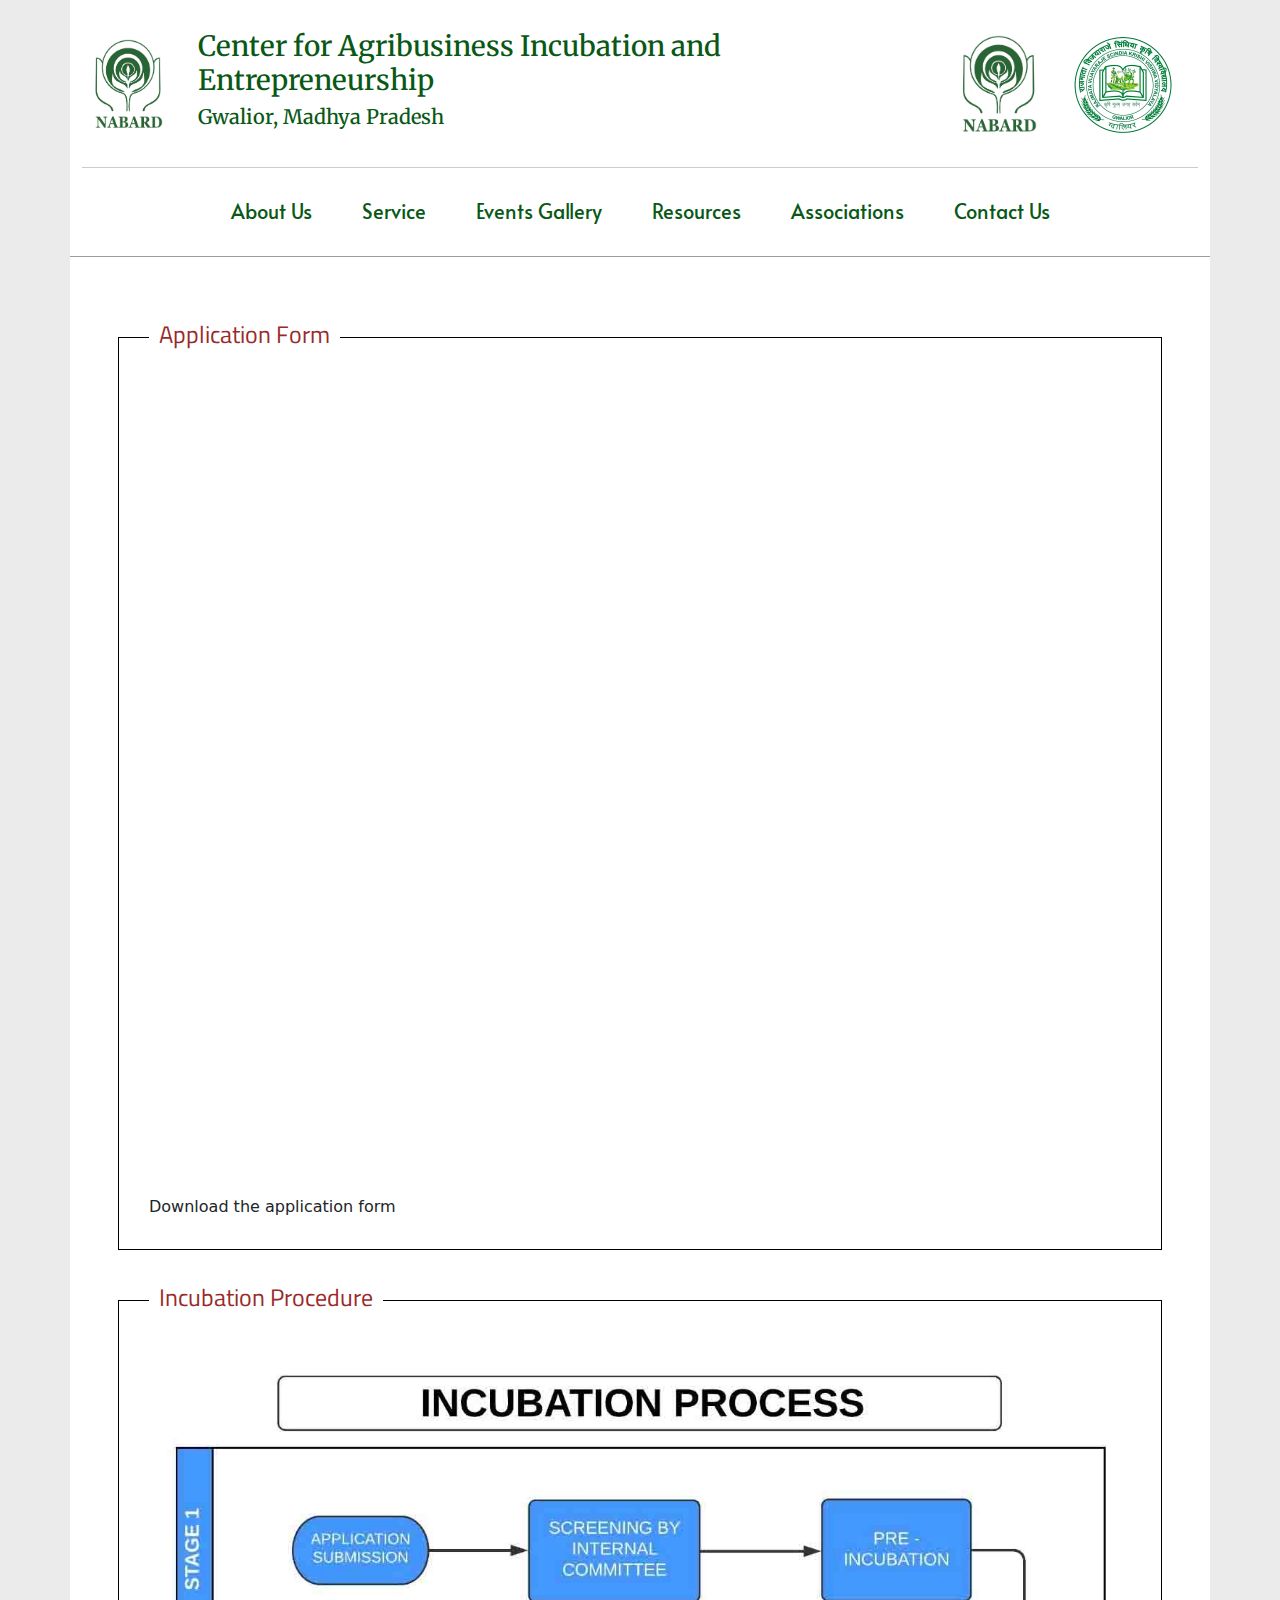
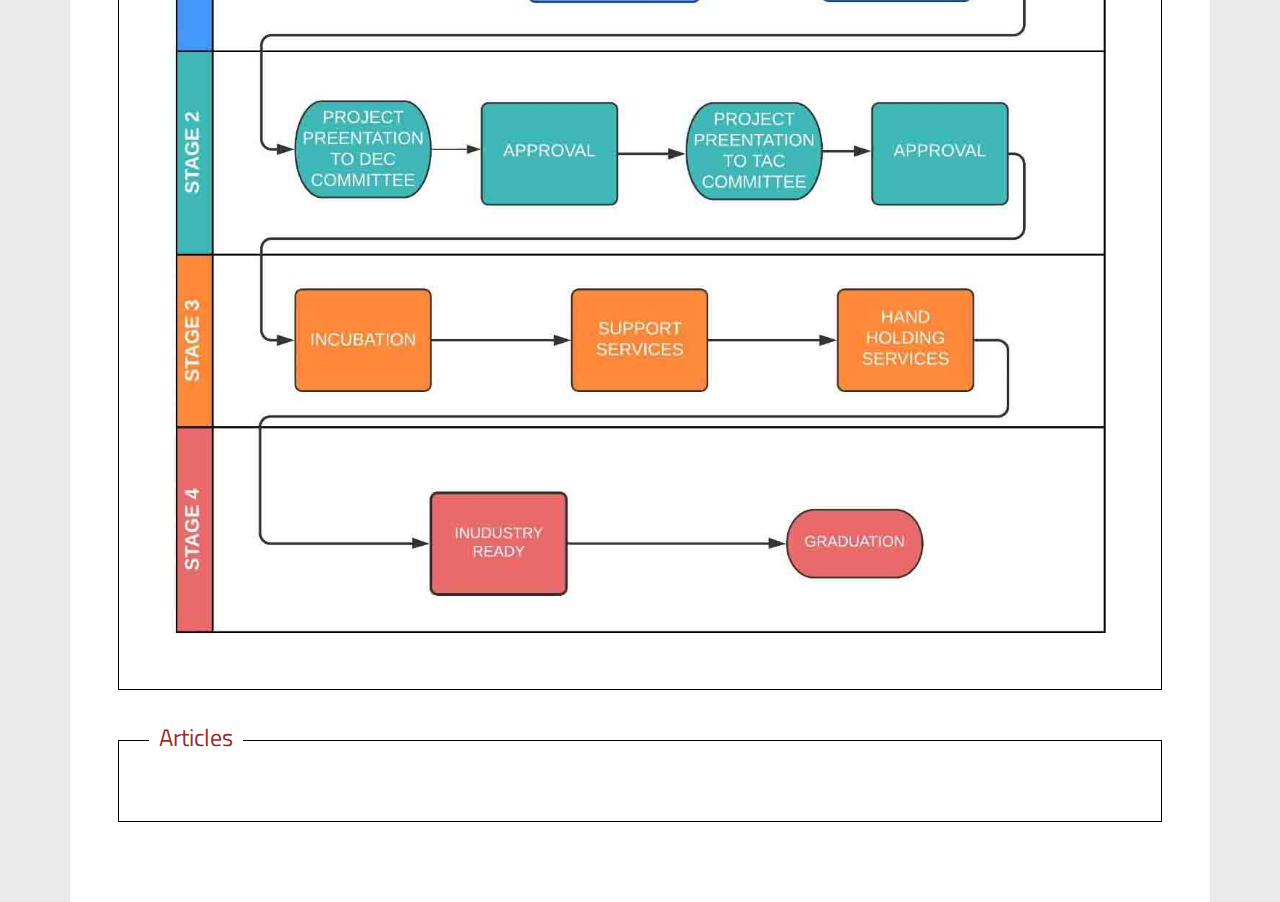
<file: resources.html>
<!DOCTYPE html>
<html lang="en">

<head>
    <meta charset="UTF-8">
    <meta http-equiv="X-UA-Compatible" content="IE=edge">
    <meta name="viewport" content="width=device-width, initial-scale=1.0">
    <title>CAIE | Resources</title>
    <link href="css/mystyles.css" rel="stylesheet" type="text/css">
    <link href="css/common.css" rel="stylesheet">
    <link href="bootstrap/css/bootstrap.min.css" rel="stylesheet">
    <link rel="stylesheet" href="https://pro.fontawesome.com/releases/v5.10.0/css/all.css"
        integrity="sha384-AYmEC3Yw5cVb3ZcuHtOA93w35dYTsvhLPVnYs9eStHfGJvOvKxVfELGroGkvsg+p" crossorigin="anonymous" />
</head>

<body>
    <header class="container">
        <div class="logo-heading">
            <section>
                <div class="logo">
                    <a href="index.html"><img src="Image/NABARD.png"></a>
                </div>
                <div class="heading">
                    <h3>Center for Agribusiness Incubation and Entrepreneurship</h3>
                    <h5>Gwalior, Madhya Pradesh</h5>
                </div>
            </section>
            <section>
                <div class="logo">
                    <img src="Image/NABARD.png" alt="NABARD">
                </div>
                <div class="logo">
                    <img src="Image/rvskvv.png" alt="RVSKVV">
                </div>
            </section>
        </div>
        <nav class="navbar navbar-expand-lg">
            <button class="navbar-toggler" type="button" data-bs-toggle="collapse" data-bs-target="#navbarNavAltMarkup"
                aria-controls="navbarNavAltMarkup" aria-expanded="false" aria-label="Toggle navigation">
                <i class="fas fa-bars"></i>
            </button>
            <div class="collapse navbar-collapse" id="navbarNavAltMarkup">
                <div class="navbar-nav">
                    <a class="nav-links" href="about.html">About Us</a>
                    <a class="nav-links" href="service.html">Service</a>
                    <a class="nav-links" href="events-gallery.html">Events Gallery</a>
                    <a class="nav-links" href="resources.html">Resources</a>
                    <a class="nav-links" href="associations.html">Associations</a>
                    <a class="nav-links" href="contact-us.html">Contact Us</a>
                </div>
            </div>
        </nav>
    </header>
    <main class="container">
        <div class="common-style">
            <h4>Application Form</h4>
            <section class="application-form w-100">
                <iframe src="document/Incubation_Application_Form.pdf" width="100%" height="800px" class=""></iframe>
                <caption>Download the application form</caption>
            </section>
        </div>
        <div class="common-style">
            <h4>Incubation Procedure</h4>
            <div>
                <img src="Image/incubation-process.jpg" width="100%" height="auto">
            </div>
        </div>
        <div class="common-style">
            <h4>Articles</h4>
        </div>
    </main>

    <script src="https://code.jquery.com/jquery-3.6.0.min.js"
        integrity="sha256-/xUj+3OJU5yExlq6GSYGSHk7tPXikynS7ogEvDej/m4=" crossorigin="anonymous"></script>
    <script src="js/main.js"></script>
    <script src="bootstrap/js/bootstrap.min.js"></script>
</body>

</html>
</file>
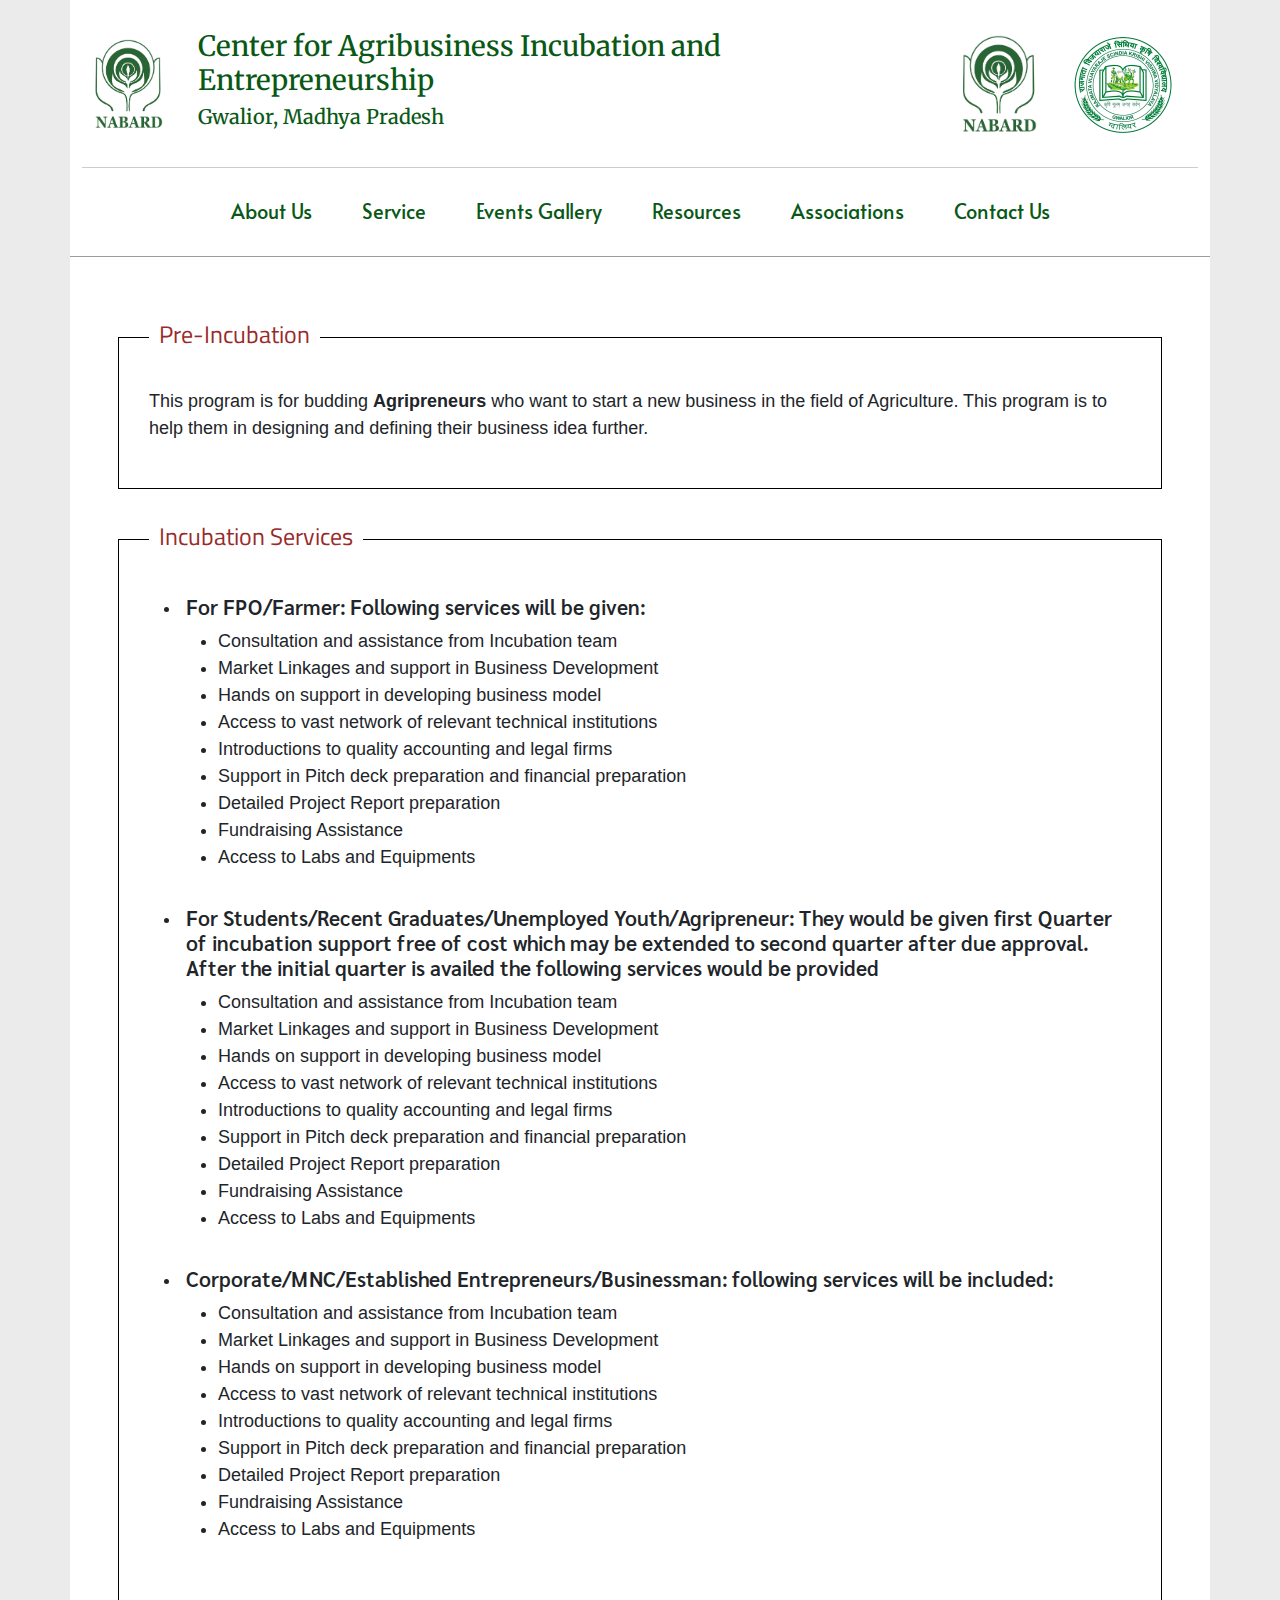
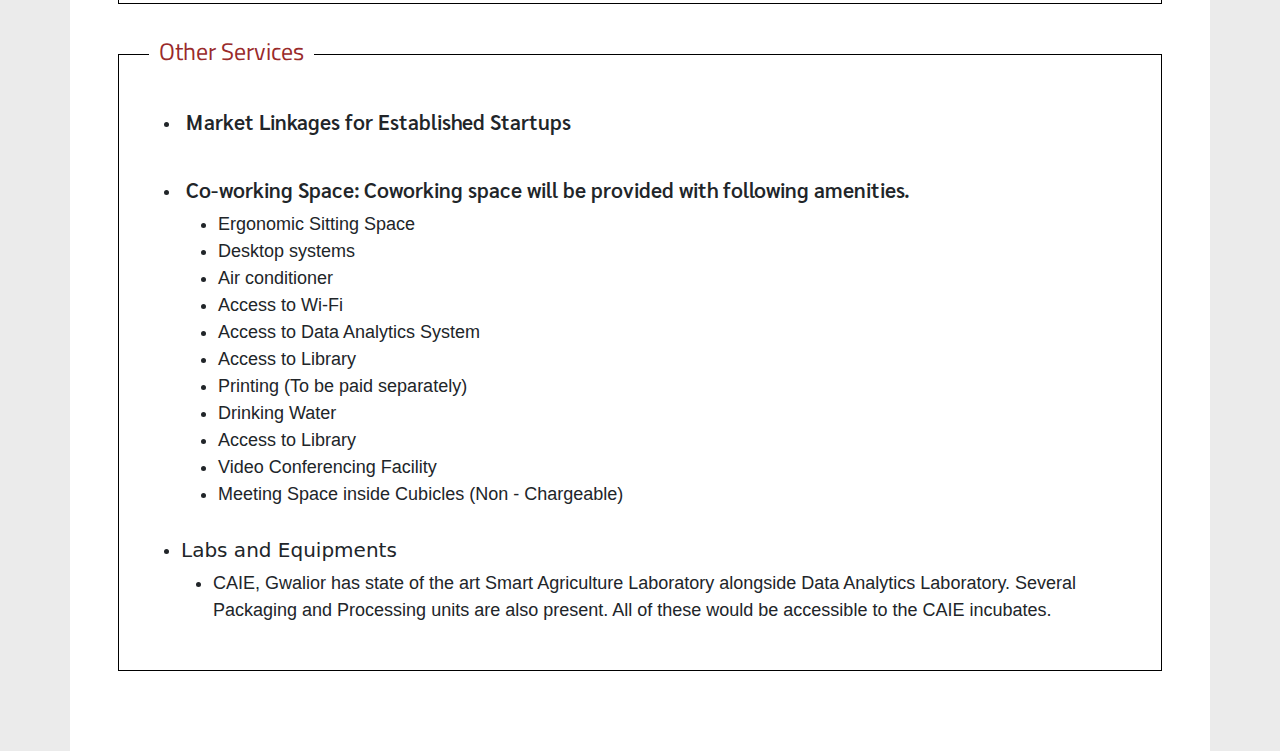
<file: service.html>
<!DOCTYPE html>
<html lang="en">

<head>
    <meta charset="UTF-8">
    <meta http-equiv="X-UA-Compatible" content="IE=edge">
    <meta name="viewport" content="width=device-width, initial-scale=1.0">
    <title>CAIE | About Us</title>
    <link href="css/mystyles.css" rel="stylesheet" type="text/css">
    <link href="css/common.css" rel="stylesheet">
    <link href="bootstrap/css/bootstrap.min.css" rel="stylesheet">
    <link href="css/service.css" rel="stylesheet">
    <link rel="stylesheet" href="https://pro.fontawesome.com/releases/v5.10.0/css/all.css"
        integrity="sha384-AYmEC3Yw5cVb3ZcuHtOA93w35dYTsvhLPVnYs9eStHfGJvOvKxVfELGroGkvsg+p" crossorigin="anonymous" />
</head>

<body>
    <header class="container">
        <div class="logo-heading">
            <section>
                <div class="logo">
                    <a href="index.html"><img src="Image/NABARD.png"></a>
                </div>
                <div class="heading">
                    <h3>Center for Agribusiness Incubation and Entrepreneurship</h3>
                    <h5>Gwalior, Madhya Pradesh</h5>
                </div>
            </section>
            <section>
                <div class="logo">
                    <img src="Image/NABARD.png" alt="NABARD">
                </div>
                <div class="logo">
                    <img src="Image/rvskvv.png" alt="RVSKVV">
                </div>
            </section>
        </div>
        <nav class="navbar navbar-expand-lg">
            <button class="navbar-toggler" type="button" data-bs-toggle="collapse" data-bs-target="#navbarNavAltMarkup"
                aria-controls="navbarNavAltMarkup" aria-expanded="false" aria-label="Toggle navigation">
                <i class="fas fa-bars"></i>
            </button>
            <div class="collapse navbar-collapse" id="navbarNavAltMarkup">
                <div class="navbar-nav">
                    <a class="nav-links" href="about.html">About Us</a>
                    <a class="nav-links" href="service.html">Service</a>
                    <a class="nav-links" href="events-gallery.html">Events Gallery</a>
                    <a class="nav-links" href="resources.html">Resources</a>
                    <a class="nav-links" href="associations.html">Associations</a>
                    <a class="nav-links" href="contact-us.html">Contact Us</a>
                </div>
            </div>
        </nav>
    </header>
    <main class="container">
        <div class="common-style">
            <h4>Pre-Incubation</h4>
            <p style="font-weight: 500; font-family: sans-serif; font-size: 18px;">This program is for budding
                <strong>Agripreneurs</strong> who want to start a new business in the field
                of Agriculture. This program is to help them in designing and defining their business idea further.
            </p>
        </div>
        <div class="common-style">
            <h4>Incubation Services</h4>
            <div>
                <ul class="outer-list">
                    <li class="outer-list-items">
                        <h5>For FPO/Farmer: Following services will be given:</h5>
                        <ul class="inner-list">
                            <li>Consultation and assistance from Incubation team</li>
                            <li>Market Linkages and support in Business Development</li>
                            <li>Hands on support in developing business model</li>
                            <li>Access to vast network of relevant technical institutions</li>
                            <li>Introductions to quality accounting and legal firms</li>
                            <li>Support in Pitch deck preparation and financial preparation</li>
                            <li>Detailed Project Report preparation</li>
                            <li>Fundraising Assistance</li>
                            <li>Access to Labs and Equipments</li>
                        </ul>
                    </li>
                    <li class="outer-list-items">
                        <h5>For Students/Recent Graduates/Unemployed Youth/Agripreneur: They would be given first
                            Quarter of incubation support free of cost which may be extended to second quarter after due
                            approval. After the initial quarter is availed the following services would be provided</h5>
                        <ul class="inner-list">
                            <li>Consultation and assistance from Incubation team</li>
                            <li>Market Linkages and support in Business Development</li>
                            <li>Hands on support in developing business model</li>
                            <li>Access to vast network of relevant technical institutions</li>
                            <li>Introductions to quality accounting and legal firms</li>
                            <li>Support in Pitch deck preparation and financial preparation</li>
                            <li>Detailed Project Report preparation</li>
                            <li>Fundraising Assistance</li>
                            <li>Access to Labs and Equipments</li>
                        </ul>
                    </li>
                    <li class="outer-list-items">
                        <h5>Corporate/MNC/Established Entrepreneurs/Businessman: following services will be included:
                        </h5>
                        <ul class="inner-list">
                            <li>Consultation and assistance from Incubation team</li>
                            <li>Market Linkages and support in Business Development</li>
                            <li>Hands on support in developing business model</li>
                            <li>Access to vast network of relevant technical institutions</li>
                            <li>Introductions to quality accounting and legal firms</li>
                            <li>Support in Pitch deck preparation and financial preparation</li>
                            <li>Detailed Project Report preparation</li>
                            <li>Fundraising Assistance</li>
                            <li>Access to Labs and Equipments</li>
                        </ul>
                    </li>
                </ul>
            </div>
        </div>
        <div class="common-style">
            <h4>Other Services</h4>
            <div>
                <ul>
                    <li class="outer-list-items">
                        <h5>Market Linkages for Established Startups</h5>
                    </li>
                    <li class="outer-list-items">
                        <h5>Co-working Space: Coworking space will be provided with following amenities.</h5>
                        <ul class="inner-list">
                            <li>Ergonomic Sitting Space</li>
                            <li>Desktop systems </li>
                            <li>Air conditioner</li>
                            <li>Access to Wi-Fi</li>
                            <li>Access to Data Analytics System</li>
                            <li>Access to Library</li>
                            <li>Printing (To be paid separately)</li>
                            <li>Drinking Water</li>
                            <li>Access to Library</li>
                            <li>Video Conferencing Facility</li>
                            <li>Meeting Space inside Cubicles (Non - Chargeable)</li>
                        </ul>
                    </li class="outer-list-items">
                    <li>
                        <h5>Labs and Equipments</h5>
                        <ul class="inner-list">
                            <li>CAIE, Gwalior has state of the art Smart Agriculture Laboratory alongside Data Analytics
                                Laboratory. Several Packaging and Processing units are also present. All of these would
                                be accessible to the CAIE incubates.</li>
                        </ul>
                    </li>
                </ul>
            </div>
        </div>
    </main>

    <script src="https://code.jquery.com/jquery-3.6.0.min.js"
        integrity="sha256-/xUj+3OJU5yExlq6GSYGSHk7tPXikynS7ogEvDej/m4=" crossorigin="anonymous"></script>
    <script src="js/main.js"></script>
    <script src="bootstrap/js/bootstrap.min.js"></script>
</body>

</html>
</file>
<file: css/mystyles.css>
@import url('https://fonts.googleapis.com/css2?family=Alata&family=Bitter:wght@300;400&family=Merriweather:ital,wght@0,300;0,400;0,700;1,300;1,400&family=Mitr:wght@400;500&family=Uchen&display=swap');
@import url('https://fonts.googleapis.com/css2?family=Asap:wght@400;500;600&family=Sarabun:wght@500;600&family=Titillium+Web:wght@600&display=swap');

*{
    margin: 0;
    padding: 0;
    box-sizing: border-box;
}

body{
    background-color: rgb(235, 235, 235) !important;
}

header{
    background: white;
    display: flex;
    justify-content: center;
    align-items: center;
    flex-direction: column;
    padding: 30px 0 0;
    border-bottom: 1px solid rgb(156, 156, 156);
}

.logo-heading{
    display: flex;
    flex-direction: row;
    justify-content: center;
    align-items: center;
    width: 100%;
    margin-bottom: 10px;
    padding-bottom: 30px;
    border-bottom: 1px solid rgba(0, 0, 0, 0.2);
}

.logo-heading section{
    display: flex;
    flex-direction: row;
    align-items: center;
    justify-content: center;
    font-family: Merriweather;
    color: rgb(9, 88, 22);
}

.logo-heading section:first-of-type{
    margin-right: 50px;   
}

.logo{
    width: 100px;
    height: 100px;
    line-height: 100px;
    margin-right: 25px;
}

.logo img{
    width: 100%;
    height: auto;
}

.navbar{
    width: 100%;
    display: flex;
    flex-direction: row;
    justify-content: center !important;
    padding: 20px;
    align-items: center;
    margin-bottom: 10px;
}

.nav-links{
    text-decoration: none;
    cursor: pointer;
    padding: 10px 15px;
    font-family: Alata;
    font-family: 400px;
    font-size: 20px;
    color: rgb(9, 88, 22);
    display: inline-block;
    margin: 0 10px;
    width: fit-content;
}

.nav-links:hover{
    color: rgb(5, 70, 9);
}

.nav-links::after{
    display: block;
    content: "";
    border-bottom: 2px solid rgb(5, 70, 9);
    transform: scaleX(0);
    transition: .3s ease-in-out;
}

.nav-links:hover::after{
    transform: scaleX(1.1);
}

main{
    background-color: white;
    height: 75vh;
    padding: 5px !important;
}

.image-holder{
    width: 100%;
}

.navbar-collapse{
    flex-grow: 0 !important;
}

@media (max-width: 600px){
    .container{
        width: 95% !important;
    }

    .logo-heading{
        flex-direction: column;
    }
    .logo-heading section:first-of-type{
        margin-right: 0;
        flex-direction: column;
        text-align: center;   
    }

    .logo{
        margin: 20px;
    }
    
    .logo:first-of-type{
        margin-bottom: 30px;
    }
}
</file>
<file: css/common.css>
@import url('https://fonts.googleapis.com/css2?family=Titillium+Web:wght@600&display=swap');

main{
    flex-direction: column;
    justify-content: flex-start;
    height: auto !important;
    padding: 30px 3rem !important;
}

.common-style{
    margin: 50px 0;
    padding: 50px 30px 30px;
    /* border: 1px solid rgb(9, 88, 22); */
    border: 1px solid #000;
    position: relative;
    width: 100%;
    display: flex;
    justify-content: center;
    align-items: center;
    flex-direction: column;
}

.common-style > h4{
    position: absolute;
    top: -28px;
    background-color: white;
    display: inline-block;
    padding: 10px;
    left: 30px;
    /* color: rgb(9, 88, 22); */
    color: rgb(153, 42, 42);
    font-family: Titillium Web;
    text-align: start;
}


@media (max-width: 600px){
    main{
        padding: 20px !important;
    }

    .common-style{
        padding: 30px 15px 15px ;
        justify-content: center;
        text-align: justify;
    }

    .common-style > h4{
        top: -22px;
    }
}

@media (max-width: 400px) {
    main{
        padding: 10px !important;
    }

    .common-style{
        padding: 30px 8px 15px ;
    }
}
</file>
<file: css/about.css>
@import url('https://fonts.googleapis.com/css2?family=Cabin&family=Lato:wght@300;400&display=swap');
@import url('https://fonts.googleapis.com/css2?family=PT+Serif&display=swap');

main div{
    font-family: Lato;
    font-weight: 400;
    font-size: 17px;
}

.message{
    display: block;
}

.message .image-card .image-content{
    font-family: PT Serif;
}

.image-card{
    float: left;
    width: 250px;
    height: auto;
    margin-right: 20px;
    margin-bottom: 5px;
    border: 1px solid rgba(0, 0, 0, 0.2);
    padding: 5px 5px 10px;
    display: flex;
    flex-direction: column;
    text-align: center;
}

.image-card .image{
    margin-bottom: 10px;
}

.main-core-team{
    display: flex;
    flex-wrap: wrap;
    justify-content: center;
}

.core-team{
    display: flex;
    flex-direction: column;
    align-items: center;
    width: 300px;
    margin: 30px;
    padding: 5px;
}

.core-team .member-image{
    width: 180px;
    height: auto;
    margin-bottom: 15px;
}

.core-team .member-image img{
    width: 100%;
    height: auto;
    box-shadow: 0 4px 8px rgba(0, 0, 0, 0.3), 0 6px 10px rgba(0, 0, 0, 0.3) ,0 8px 12px rgba(0, 0, 0, 0.3);
}

.core-team .member-description{
    font-family: PT Serif;
    text-align: center;
}

.table{
    text-align: start;
}

@media (max-width: 600px){
    .message{
        display: flex;
        flex-direction: column;
        align-items: center;
    }

    .image-card{
        margin-right: 0 !important;
        float: none;
    }    
}
</file>
<file: css/association.css>
.association-container{
    display: flex;
    flex-direction: row;
    flex-wrap: wrap;
    justify-content: center;
}

.image-box{
    display: flex;
    flex-direction: column;
    justify-content: center;
    align-items: center;
    width: 300px;
    margin: 30px;
    box-shadow: 0 16px 30px rgba(0,0,0,0.2);
    padding: 5px 20px 20px;
    border-radius: 10px;
    
}

.image-box .image{
    width: 180px;
    height: 280px;
    line-height: 280px;
}

.image-box .image img{
    width: 100%;
    height: auto;
}

.image-box .content{
    text-align: center;
    margin-top: 10px;
    width: 100%;
    font-family: Titillium Web;
}
</file>
<file: css/contact.css>
.address section{
    margin-bottom: 30px;
    text-align: start;
}

.address section h6{
    font-weight: 500;
    font-size: 18px;
}
</file>
<file: css/image-gallery.css>
.image-holder{
    display: flex;
    flex-direction: row;
    justify-content: center;
    flex-wrap: wrap;
}

.image-box{
    width: 400px;
    height: 400px;
    border: 1px solid rgba(0, 0, 0, 0.3);
    line-height: 380px;
    text-align: center;
    margin: 30px;
    padding: 10px;
    box-shadow: 0 0 30px rgba(0, 0, 0, 0.1);
}

.image-box img{
    max-height: 100%;
    max-width: 100%;
}
</file>
<file: css/service.css>
.outer-list-items{
    margin-bottom: 25px;
    padding: 5px;
}

.outer-list-items h5{
   font-family: Sarabun;
    font-weight: 600;
    font-size: 1.3em;
}

.inner-list{
    list-style-type:disc;
}

.inner-list li{
    font-family: sans-serif;
    font-weight: 500;
    font-size: 18px;
}
</file>
